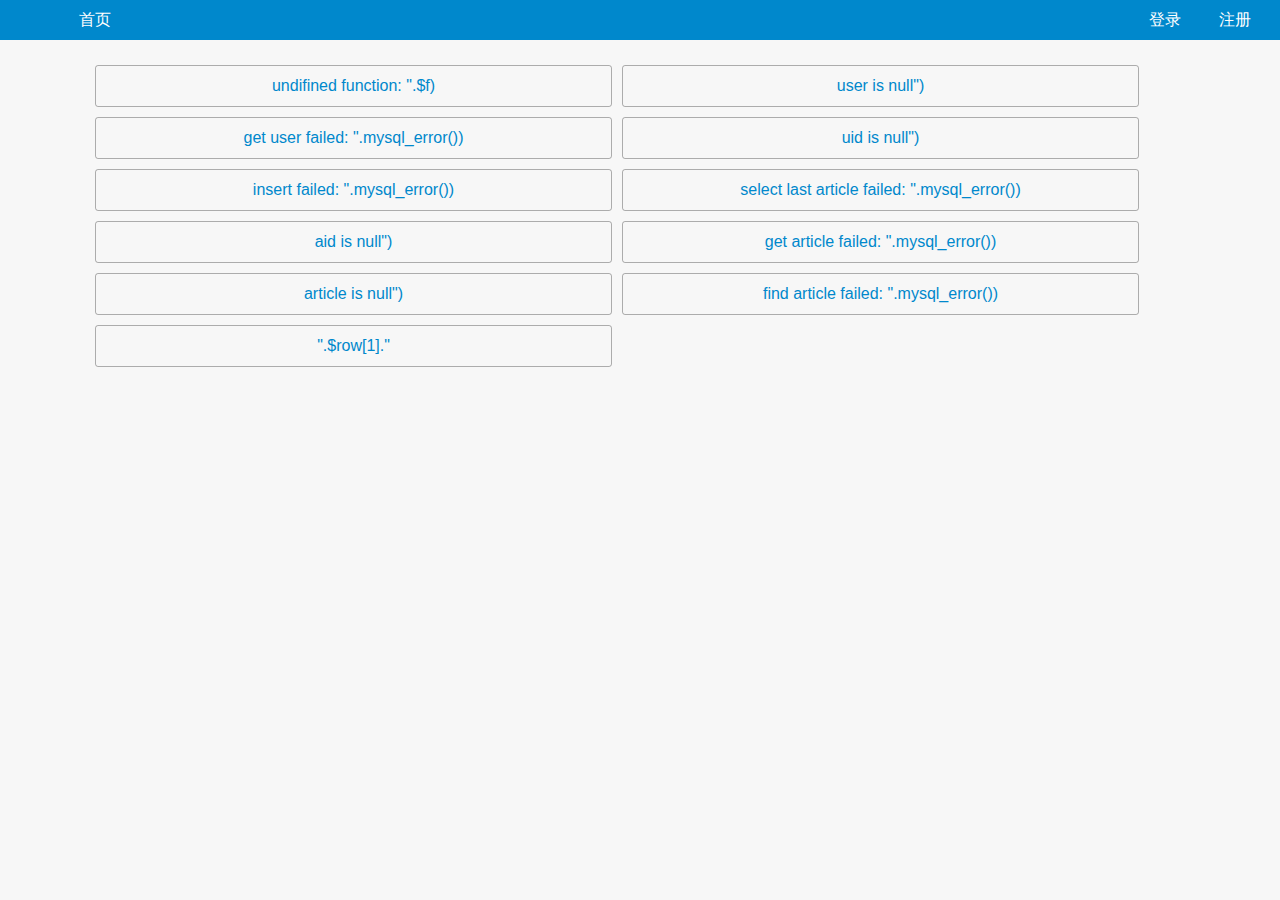
<file: index.html>
<!DOCTYPE html>
<html>
<head>
    <meta http-equiv="content-type" content="text/html;charset=utf-8"/>
    <title>首页</title>
    <link rel="stylesheet" type="text/css" href="/css/common.css"/>
    <link rel="stylesheet" type="text/css" href="/css/index.css"/>
    <script src="/js/jquery-1.11.3.min.js"></script>
    <script src="/js/jquery.cookie.js"></script>
    <script src="/js/common.js"></script>
    <script src="/js/index.js"></script>
</head>

<body>

<div class="dh">
    <ul class="uh">
        <li class="lh">
            <a class="ah" href="/">首页</a>
        </li>
    </ul>
    <ul class="uhr">
        <li class="lh" id="llog">
            <a class="ahr" href="/html/login.html">登录</a>
        </li>
        <li class="lh" id="lreg">
            <a class="ahr" href="/html/register.html">注册</a>
        </li>
        <li class="lh" id="luser">
            <a class="ahr" id="auser" href="javascript:;"></a>
        </li>
    </ul>

    <div class="d-user-panel">
        <ul class="u-user-panel">
            <li class="l-user-panel">
                <a class="a-user-panel" id="a-user-info" href="/html/userinfo.html">个人资料</a>
            </li>
            <li class="l-user-panel">
                <a class="a-user-panel" href="/html/edit.html">发布文章</a>
            </li>
            <li class="l-user-panel">
                <a class="a-user-panel" id="a-user-exit" href="javascript:;">退出</a>
            </li>
        </ul>
    </div>
</div>

<div class="dc">
    <div class="dsel-container" id="ds-container">
    </div>
</div>

<div class="df">
</div>

</body>
</html>
</file>
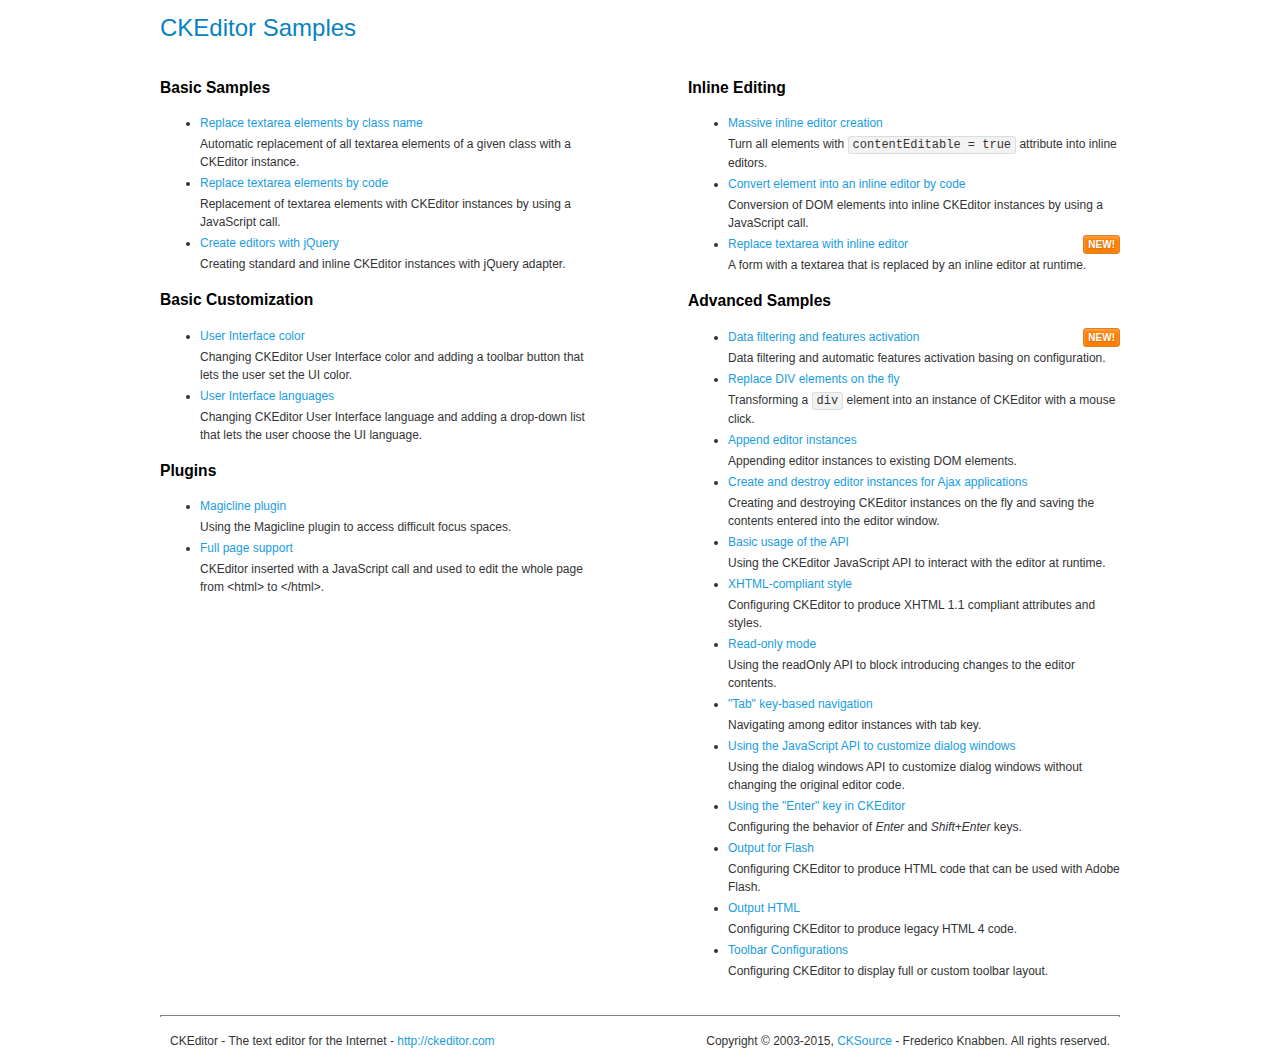
<file: ckeditor/samples/index.html>
<!DOCTYPE html>
<!--
Copyright (c) 2003-2015, CKSource - Frederico Knabben. All rights reserved.
For licensing, see LICENSE.md or http://ckeditor.com/license
-->
<html>
<head>
	<meta charset="utf-8">
	<title>CKEditor Samples</title>
	<link rel="stylesheet" href="sample.css">
</head>
<body>
	<h1 class="samples">
		CKEditor Samples
	</h1>
	<div class="twoColumns">
		<div class="twoColumnsLeft">
			<h2 class="samples">
				Basic Samples
			</h2>
			<dl class="samples">
				<dt><a class="samples" href="replacebyclass.html">Replace textarea elements by class name</a></dt>
				<dd>Automatic replacement of all textarea elements of a given class with a CKEditor instance.</dd>

				<dt><a class="samples" href="replacebycode.html">Replace textarea elements by code</a></dt>
				<dd>Replacement of textarea elements with CKEditor instances by using a JavaScript call.</dd>

				<dt><a class="samples" href="jquery.html">Create editors with jQuery</a></dt>
				<dd>Creating standard and inline CKEditor instances with jQuery adapter.</dd>
			</dl>

			<h2 class="samples">
				Basic Customization
			</h2>
			<dl class="samples">
				<dt><a class="samples" href="uicolor.html">User Interface color</a></dt>
				<dd>Changing CKEditor User Interface color and adding a toolbar button that lets the user set the UI color.</dd>

				<dt><a class="samples" href="uilanguages.html">User Interface languages</a></dt>
				<dd>Changing CKEditor User Interface language and adding a drop-down list that lets the user choose the UI language.</dd>
			</dl>


			<h2 class="samples">Plugins</h2>
<dl class="samples">
<dt><a class="samples" href="plugins/magicline/magicline.html">Magicline plugin</a></dt>
<dd>Using the Magicline plugin to access difficult focus spaces.</dd>

<dt><a class="samples" href="plugins/wysiwygarea/fullpage.html">Full page support</a></dt>
<dd>CKEditor inserted with a JavaScript call and used to edit the whole page from &lt;html&gt; to &lt;/html&gt;.</dd>
</dl>
		</div>
		<div class="twoColumnsRight">
			<h2 class="samples">
				Inline Editing
			</h2>
			<dl class="samples">
				<dt><a class="samples" href="inlineall.html">Massive inline editor creation</a></dt>
				<dd>Turn all elements with <code>contentEditable = true</code> attribute into inline editors.</dd>

				<dt><a class="samples" href="inlinebycode.html">Convert element into an inline editor by code</a></dt>
				<dd>Conversion of DOM elements into inline CKEditor instances by using a JavaScript call.</dd>

				<dt><a class="samples" href="inlinetextarea.html">Replace textarea with inline editor</a> <span class="new">New!</span></dt>
				<dd>A form with a textarea that is replaced by an inline editor at runtime.</dd>

				
			</dl>

			<h2 class="samples">
				Advanced Samples
			</h2>
			<dl class="samples">
				<dt><a class="samples" href="datafiltering.html">Data filtering and features activation</a> <span class="new">New!</span></dt>
				<dd>Data filtering and automatic features activation basing on configuration.</dd>

				<dt><a class="samples" href="divreplace.html">Replace DIV elements on the fly</a></dt>
				<dd>Transforming a <code>div</code> element into an instance of CKEditor with a mouse click.</dd>

				<dt><a class="samples" href="appendto.html">Append editor instances</a></dt>
				<dd>Appending editor instances to existing DOM elements.</dd>

				<dt><a class="samples" href="ajax.html">Create and destroy editor instances for Ajax applications</a></dt>
				<dd>Creating and destroying CKEditor instances on the fly and saving the contents entered into the editor window.</dd>

				<dt><a class="samples" href="api.html">Basic usage of the API</a></dt>
				<dd>Using the CKEditor JavaScript API to interact with the editor at runtime.</dd>

				<dt><a class="samples" href="xhtmlstyle.html">XHTML-compliant style</a></dt>
				<dd>Configuring CKEditor to produce XHTML 1.1 compliant attributes and styles.</dd>

				<dt><a class="samples" href="readonly.html">Read-only mode</a></dt>
				<dd>Using the readOnly API to block introducing changes to the editor contents.</dd>

				<dt><a class="samples" href="tabindex.html">"Tab" key-based navigation</a></dt>
				<dd>Navigating among editor instances with tab key.</dd>


				
<dt><a class="samples" href="plugins/dialog/dialog.html">Using the JavaScript API to customize dialog windows</a></dt>
<dd>Using the dialog windows API to customize dialog windows without changing the original editor code.</dd>

<dt><a class="samples" href="plugins/enterkey/enterkey.html">Using the &quot;Enter&quot; key in CKEditor</a></dt>
<dd>Configuring the behavior of <em>Enter</em> and <em>Shift+Enter</em> keys.</dd>

<dt><a class="samples" href="plugins/htmlwriter/outputforflash.html">Output for Flash</a></dt>
<dd>Configuring CKEditor to produce HTML code that can be used with Adobe Flash.</dd>

<dt><a class="samples" href="plugins/htmlwriter/outputhtml.html">Output HTML</a></dt>
<dd>Configuring CKEditor to produce legacy HTML 4 code.</dd>

<dt><a class="samples" href="plugins/toolbar/toolbar.html">Toolbar Configurations</a></dt>
<dd>Configuring CKEditor to display full or custom toolbar layout.</dd>

			</dl>
		</div>
	</div>
	<div id="footer">
		<hr>
		<p>
			CKEditor - The text editor for the Internet - <a class="samples" href="http://ckeditor.com/">http://ckeditor.com</a>
		</p>
		<p id="copy">
			Copyright &copy; 2003-2015, <a class="samples" href="http://cksource.com/">CKSource</a> - Frederico Knabben. All rights reserved.
		</p>
	</div>
</body>
</html>
</file>
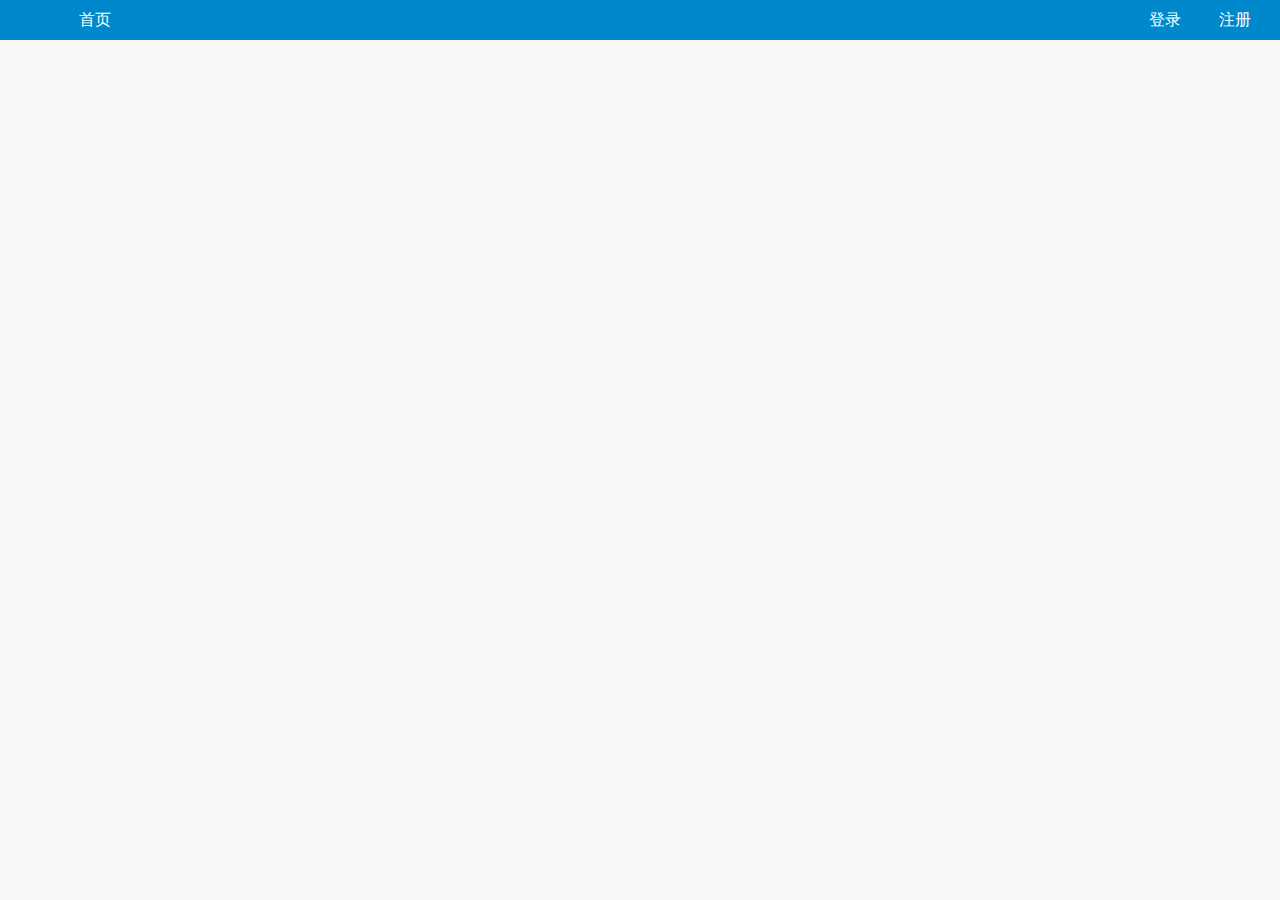
<file: html/article.html>
<!DOCTYPE html>
<html>
<head>
    <meta http-equiv="content-type" content="text/html;charset=utf-8"/>
    <title></title>
    <link rel="stylesheet" type="text/css" href="/css/common.css"/>
    <link rel="stylesheet" type="text/css" href="/css/article.css"/>
    <script src="/js/jquery-1.11.3.min.js"></script>
    <script src="/js/jquery.cookie.js"></script>
    <script src="/js/common.js"></script>
    <script src="/js/article.js"></script>
</head>

<body>

<div class="dh">
    <ul class="uh">
        <li class="lh">
            <a class="ah" href="/">首页</a>
        </li>
    </ul>
    <ul class="uhr">
        <li class="lh" id="llog">
            <a class="ahr" href="/html/login.html">登录</a>
        </li>
        <li class="lh" id="lreg">
            <a class="ahr" href="/html/register.html">注册</a>
        </li>
        <li class="lh" id="luser">
            <a class="ahr" id="auser" href="/html/edit.html"></a>
        </li>
    </ul>
</div>

<div class="dc">
    <div class="da" id="darticle">
    </div>
</div>

</body>
</html>
</file>
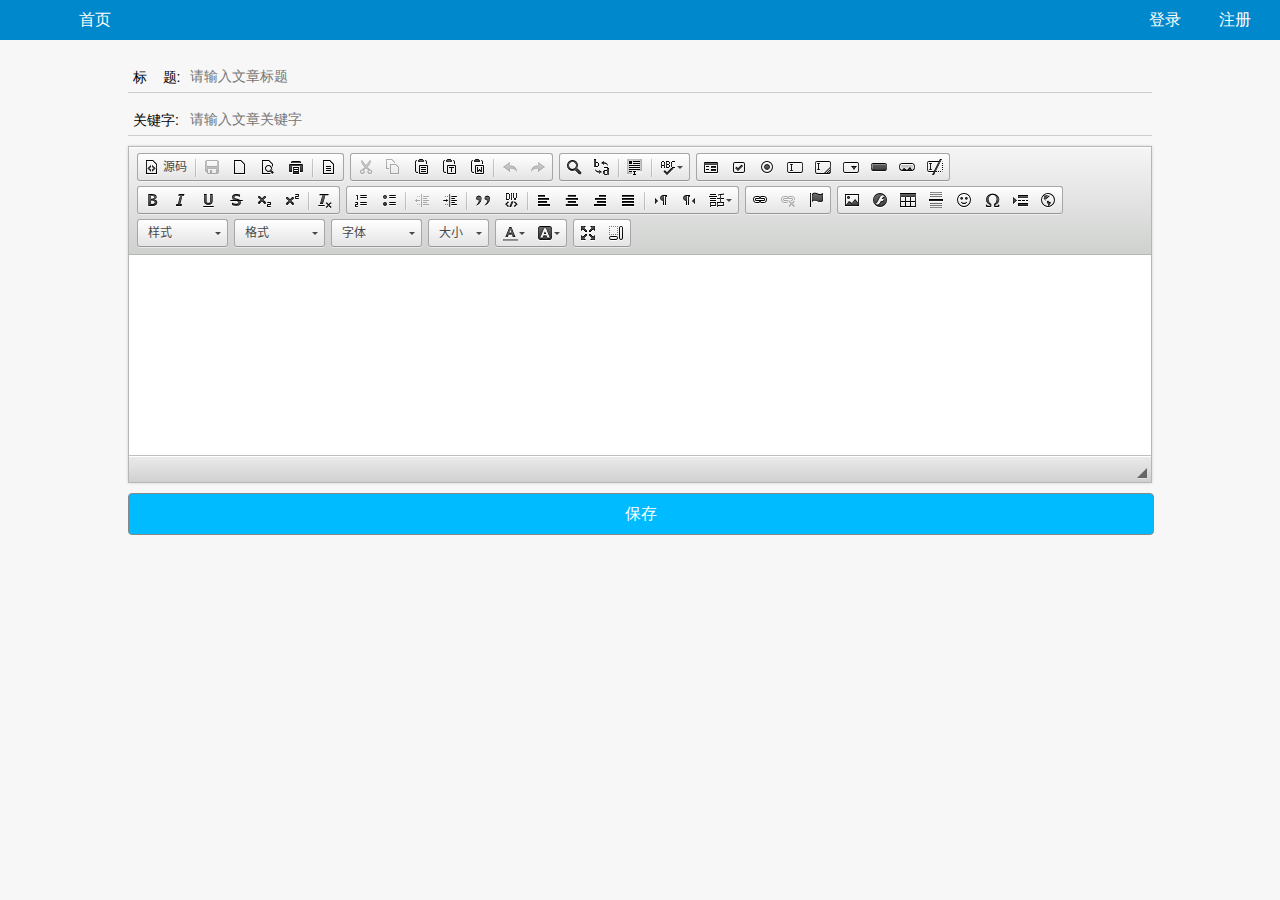
<file: html/edit.html>
<!DOCTYPE html>
<html>
<head>
    <meta http-equiv="content-type" content="text/html;charset=utf-8"/>
    <title>编辑</title>
    <link rel="stylesheet" type="text/css" href="/css/common.css"/>
    <link rel="stylesheet" type="text/css" href="/css/edit.css"/>
    <script src="/js/jquery-1.11.3.min.js"></script>
    <script src="/js/jquery.cookie.js"></script>
    <script src="/ckeditor/ckeditor.js"></script>
    <script src="/ckeditor/adapters/jquery.js"></script>
    <script src="/js/common.js"></script>
    <script src="/js/edit.js"></script>
</head>

<body>

<div class="dh">
    <!--<p>TODO: Header goes here</p>-->
    <ul class="uh">
        <li class="lh">
            <a class="ah" href="/">首页</a>
        </li>
    </ul>
    <ul class="uhr">
        <li class="lh" id="llog">
            <a class="ahr" href="/html/login.html">登录</a>
        </li>
        <li class="lh" id="lreg">
            <a class="ahr" href="/html/register.html">注册</a>
        </li>
        <li class="lh" id="luser">
            <a class="ahr" id="auser" href="javascript:;"></a>
        </li>
    </ul>

    <div class="d-user-panel">
        <ul class="u-user-panel">
            <li class="l-user-panel">
                <a class="a-user-panel" id="a-user-info" href="/html/userinfo.html">个人资料</a>
            </li>
            <li class="l-user-panel">
                <a class="a-user-panel" href="/html/edit.html">发布文章</a>
            </li>
            <li class="l-user-panel">
                <a class="a-user-panel" id="a-user-exit" href="javascript:;">退出</a>
            </li>
        </ul>
    </div>
</div>

<div class="de">
    <div class="editor-title">
        <label class="l-editor-title" for="ititle">标&nbsp;&nbsp;&nbsp;&nbsp;题:</label>
        <input class="i-editor-title" id="ititle" type="text" placeholder="请输入文章标题" name="123"></input>
    </div>

    <div class="editor-keyword">
        <label class="l-editor-keyword" for="ikeyword">关键字:</label>
        <input class="i-editor-keyword" id="ikeyword" type="text" placeholder="请输入文章关键字"></input>
    </div>

    <textarea class="ckeditor" id="tcontent"></textarea>

    <div class="editor-submit">
        <a class="a-editor-submit" id="asubmit" href="javascript:;">保存</a>
    </div>
</div>

<div class="df">
</div>

</body>
</html>
</file>
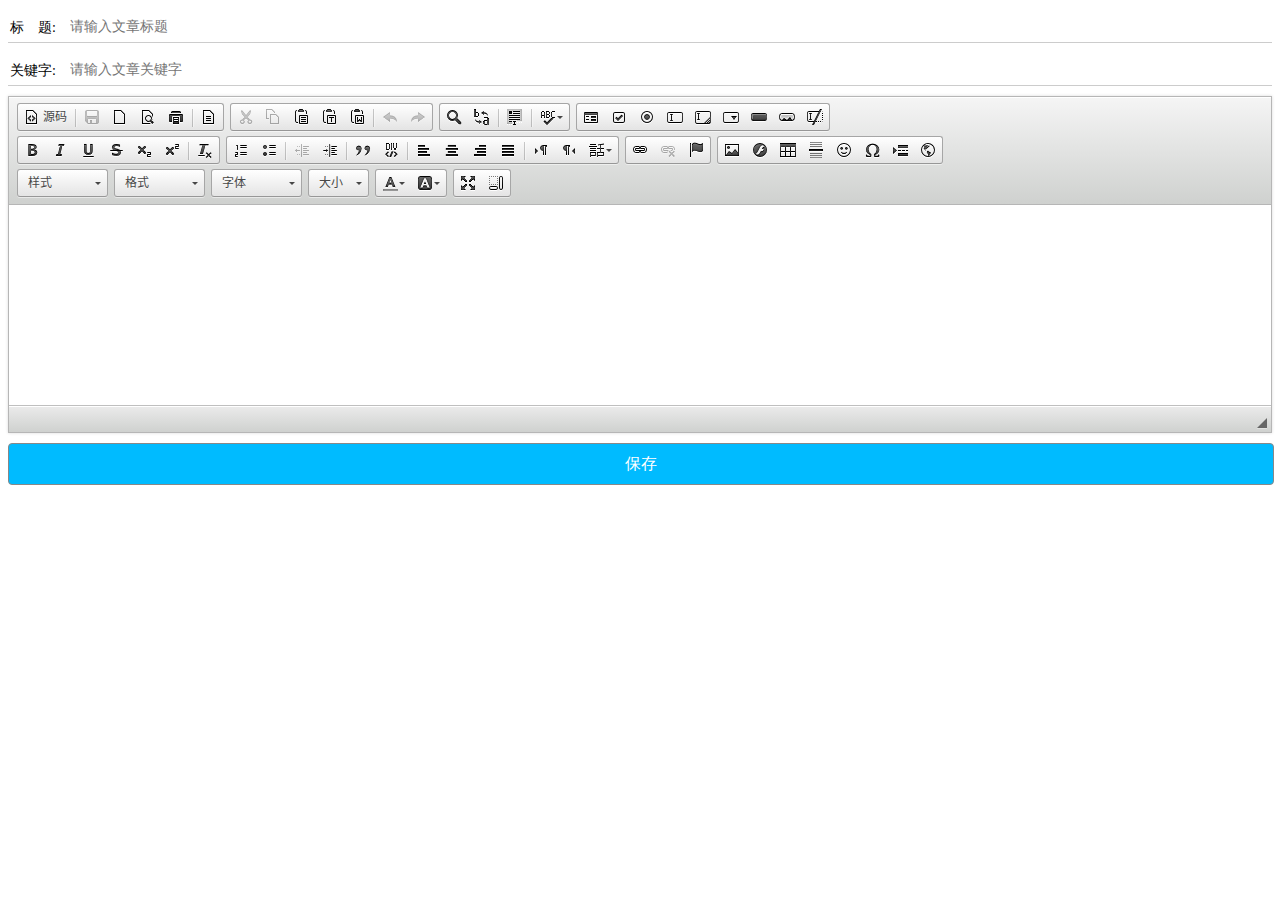
<file: html/editor.html>
<!DOCTYPE html>
<html>
<head>
    <meta http-equiv="content-type" content="text/html;charset=utf-8"/>
    <link rel="stylesheet" type="text/css" href="/css/editor.css"/>
    <script src="/js/jquery-1.11.3.min.js"></script>
    <script src="/js/jquery.cookie.js"></script>
    <script src="/ckeditor/ckeditor.js"></script>
    <script src="/ckeditor/adapters/jquery.js"></script>
    <script src="/js/common.js"></script>
    <script src="/js/editor.js"></script>
</head>

<body contenteditable="false">

<div class="editor-title">
    <label class="l-editor-title" for="ititle">标&nbsp;&nbsp;&nbsp;&nbsp;题:</label>
    <input class="i-editor-title" id="ititle" type="text" placeholder="请输入文章标题" name="123"></input>
</div>

<div class="editor-keyword">
    <label class="l-editor-keyword" for="ikeyword">关键字:</label>
    <input class="i-editor-keyword" id="ikeyword" type="text" placeholder="请输入文章关键字"></input>
</div>

<!--
<div class="editor-bar">
    <a class="a-editor-btn bold" id="abold" title="加粗" href="javascript:;"><b>B</b></a>
    <a class="a-editor-btn italic" id="aitalic" title="斜体" href="javascript:;"><i>I</i></a>
    <a class="a-editor-btn underline" id="aunderline" title="下划线" href="javascript:;"><u>U</u></a>
    <a class="a-editor-btn color" id="acolor" title="字体颜色" href="javascript:;">&nbsp;</a>
    <div class="d-editor-btn colorpanel" id="dcolorpanel">
        <a class="a-editor-btn colorpanel red" id="acp-red" title="红色" href="javascript:;" style="background-color: red">&nbsp;</a>
        <span>红色</span>
        <a class="a-editor-btn colorpanel green" id="acp-green" title="绿色" href="javascript:;" style="background-color: green">&nbsp;</a>
        <a class="a-editor-btn colorpanel blue" id="acp-blue" title="蓝色" href="javascript:;" style="background-color: blue">&nbsp;</a>
    </div>
    <a class="a-editor-btn size" id="asize" title="字体大小" href="javascript:;">S</a>
    <a class="a-editor-btn bg" id="abg" title="背景颜色" href="javascript:;">C</a>
</div>
-->

<textarea class="ckeditor editor-content" id="dcontent">
</textarea>

<div class="editor-submit">
    <a class="a-editor-submit" id="asubmit" href="javascript:;">保存</a>
</div>

</body>
</html>
</file>
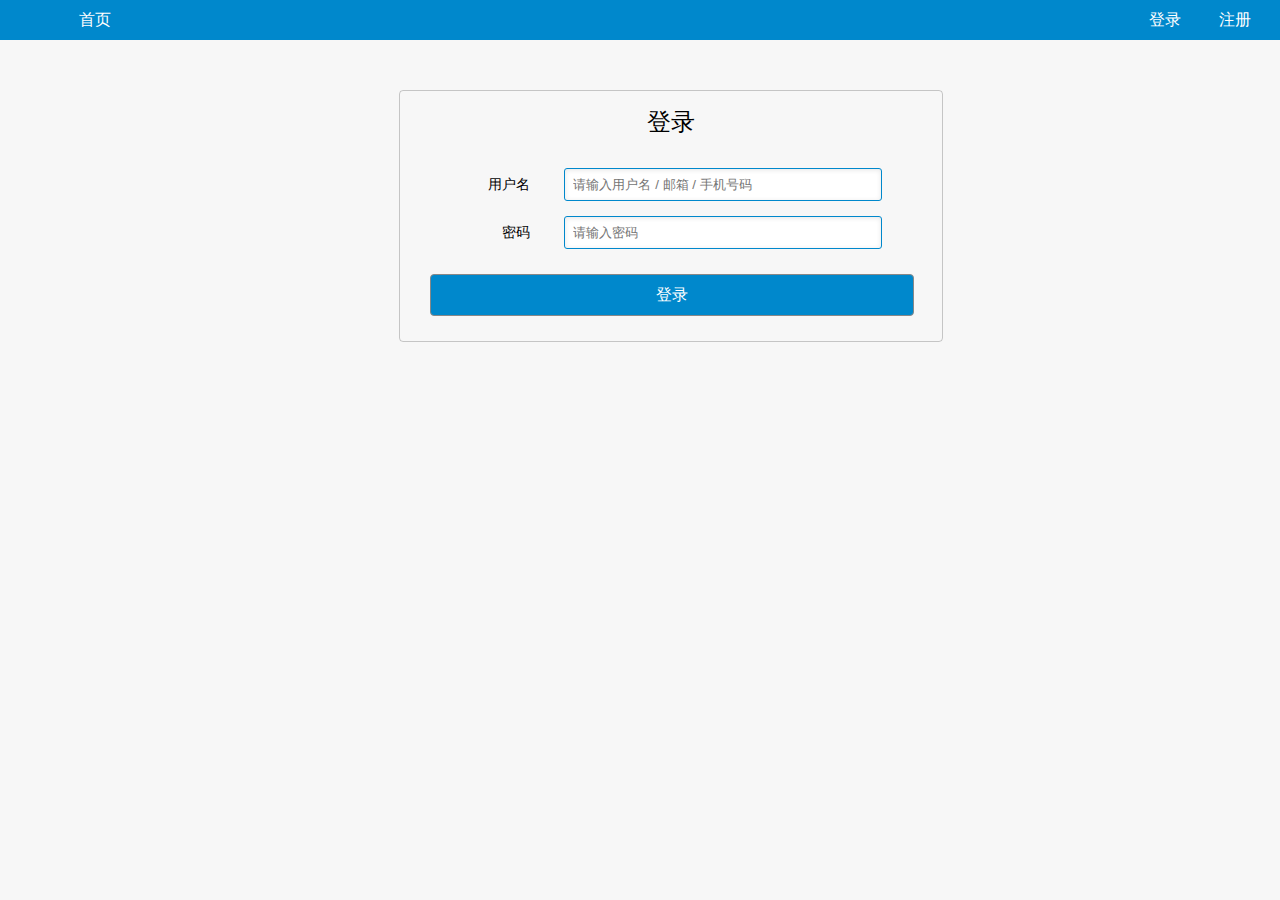
<file: html/login.html>
<!DOCTYPE html>
<html>
<head>
    <meta http-equiv="content-type" content="text/html;charset=utf-8"/>
    <title>登录</title>
    <link rel="stylesheet" type="text/css" href="/css/common.css"/>
    <link rel="stylesheet" type="text/css" href="/css/rl.css"/>
    <script src="/js/jquery-1.11.3.min.js"></script>
    <script src="/js/jquery.cookie.js"></script>
    <script src="/js/common.js"></script>
    <script src="/js/login.js"></script>
</head>

<body>

<div class="dh">
    <ul class="uh">
        <li class="lh">
            <a class="ah" href="/">首页</a>
        </li>
    </ul>

    <ul class="uhr">
        <li class="lh" id="llog">
            <a class="ahr" href="/html/login.html">登录</a>
        </li>
        <li class="lh" id="lreg">
            <a class="ahr" href="/html/register.html">注册</a>
        </li>
        <li class="lh" id="luser">
            <a class="ahr" id="auser" href="javascript:;"></a>
        </li>
    </ul>

    <div class="d-user-panel">
        <ul class="u-user-panel">
            <li class="l-user-panel">
                <a class="a-user-panel" id="a-user-info" href="/html/userinfo.html">个人资料</a>
            </li>
            <li class="l-user-panel">
                <a class="a-user-panel" href="/html/edit.html">发布文章</a>
            </li>
            <li class="l-user-panel">
                <a class="a-user-panel" id="a-user-exit" href="javascript:;">退出</a>
            </li>
        </ul>
    </div>
</div>

<div class="dc">
    <div class="dlog">
        <h2 class="hlog">登录</h2>
        <div id="dlog-msg"></div>
        <form class="flog">
            <ul class="ulog">
                <li class="llog">
                    <label class="llog" for="iusername">用户名</label>
                    <input class="ilog" type="text" id="iusername" placeholder="请输入用户名 / 邮箱 / 手机号码"></input>
                </li>
                <li class="llog">
                    <label class="llog" for="ipassword">密码</label>
                    <input class="ilog" type="password" id="ipassword" placeholder="请输入密码"></input>
                </li>
                <li class="llog"><a class="alog" href="javascript:;">登录</a></li>
            </ul>
        </form>
    </div>
</div>

</body>
</html>
</file>
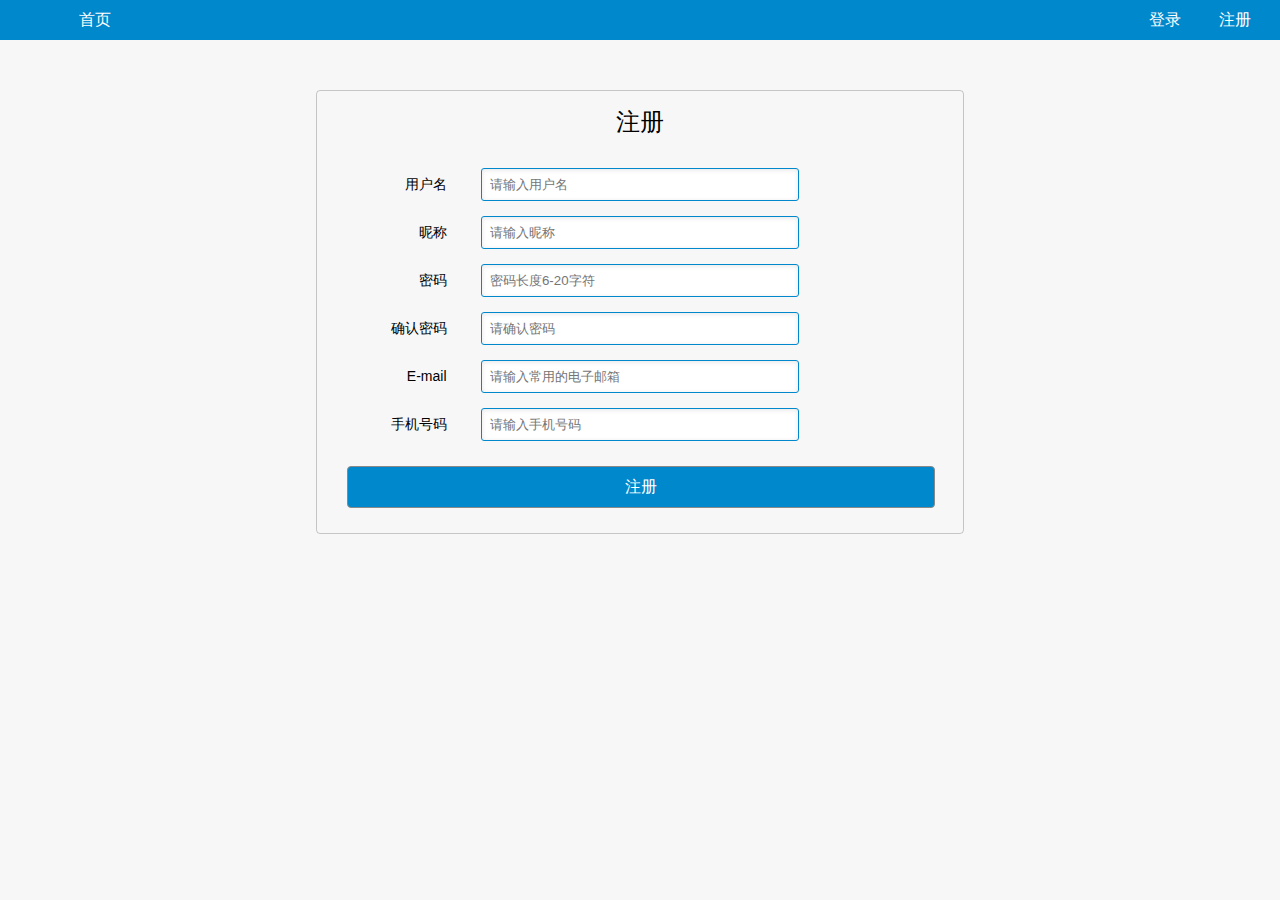
<file: html/register.html>
<!DOCTYPE html>
<html>
<head>
    <meta charset="utf-8"/>
    <title>注册</title>
    <link rel="stylesheet" type="text/css" href="/css/common.css"/>
    <link rel="stylesheet" type="text/css" href="/css/rl.css"/>
    <script src="/js/jquery-1.11.3.min.js"></script>
    <script src="/js/jquery.cookie.js"></script>
    <script src="/js/common.js"></script>
    <script src="/js/register.js"></script>
</head>

<body>

<div class="dh">
    <ul class="uh">
        <li class="lh">
            <a class="ah" href="/">首页</a>
        </li>
    </ul>

    <ul class="uhr">
        <li class="lh" id="llog">
            <a class="ahr" href="/html/login.html">登录</a>
        </li>
        <li class="lh" id="lreg">
            <a class="ahr" href="/html/register.html">注册</a>
        </li>
        <li class="lh" id="luser">
            <a class="ahr" id="auser" href="javascript:;"></a>
        </li>
    </ul>

    <div class="d-user-panel">
        <ul class="u-user-panel">
            <li class="l-user-panel">
                <a class="a-user-panel" id="a-user-info" href="/html/userinfo.html">个人资料</a>
            </li>
            <li class="l-user-panel">
                <a class="a-user-panel" href="/html/edit.html">发布文章</a>
            </li>
            <li class="l-user-panel">
                <a class="a-user-panel" id="a-user-exit" href="javascript:;">退出</a>
            </li>
        </ul>
    </div>
</div>

<div class="dc">
    <div class="dreg">
        <h2 class="hreg">注册</h2>
        <form class="freg" id="freg" method="post">
            <ul class="ureg">
                <li class="lreg">
                    <label class="lreg" for="iusername">用户名</label>
                    <input class="ireg" type="text" id="iusername" placeholder="请输入用户名"/>
                    <span class="sreg-tip" id="stip-username"></span>
                </li>
                <li class="lreg">
                    <label class="lreg" for="inickname">昵称</label>
                    <input class="ireg" type="text" id="inickname" placeholder="请输入昵称"/>
                    <span class="sreg-tip" id="stip-nickname"></span>
                </li>
                <li class="lreg">
                    <label class="lreg" for="ipassword">密码</label>
                    <input class="ireg" type="password" id="ipassword" placeholder="密码长度6-20字符"/>
                    <span class="sreg-tip" id="stip-password"></span>
                </li>
                <li class="lreg">
                    <label class="lreg" for="irpassword">确认密码</label>
                    <input class="ireg" type="password" id="irpassword" placeholder="请确认密码"/>
                    <span class="sreg-tip" id="stip-rpassword"></span>
                </li>
                <li class="lreg">
                    <label class="lreg" for="iemail">E-mail</label>
                    <input class="ireg" type="email" id="iemail" placeholder="请输入常用的电子邮箱"/>
                    <span class="sreg-tip" id="stip-email"></span>
                </li>
                <li class="lreg">
                    <label class="lreg" for="itel">手机号码</label>
                    <input class="ireg" type="tel" id="itel" placeholder="请输入手机号码"/>
                    <span class="sreg-tip" id="stip-tel"></span>
                </li>
                <li class="lreg"><a class="areg" href="javascript:;">注册</a></li>
                <!--<li class="lr"><button type="reset">重置</button></li>-->
            </ul>
        </form>
    </div>
</div>

</body>
</html>
</file>
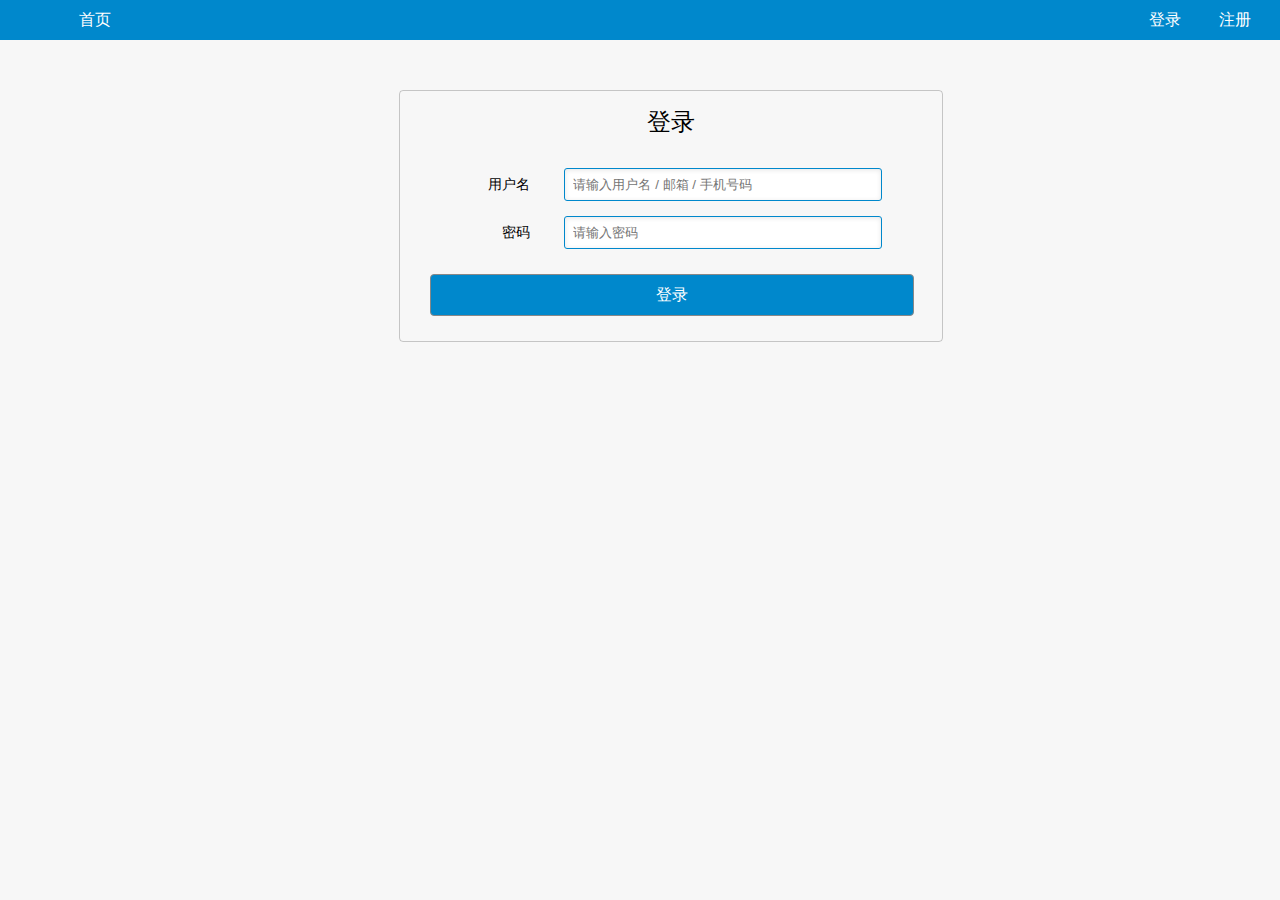
<file: html/userinfo.html>
<!DOCTYPE html>
<html>
<head>
    <meta http-equiv="content-type" content="text/html;charset=utf-8"/>
    <title>首页</title>
    <link rel="stylesheet" type="text/css" href="/css/common.css"/>
    <link rel="stylesheet" type="text/css" href="/css/userinfo.css"/>
    <script src="/js/jquery-1.11.3.min.js"></script>
    <script src="/js/jquery.cookie.js"></script>
    <script src="/js/common.js"></script>
    <script src="/js/userinfo.js"></script>
</head>

<body>

<div class="dh">
    <ul class="uh">
        <li class="lh">
            <a class="ah" href="/">首页</a>
        </li>
    </ul>
    <ul class="uhr">
        <li class="lh" id="llog">
            <a class="ahr" href="/html/login.html">登录</a>
        </li>
        <li class="lh" id="lreg">
            <a class="ahr" href="/html/register.html">注册</a>
        </li>
        <li class="lh" id="luser">
            <a class="ahr" id="auser" href="javascript:;"></a>
        </li>
    </ul>

    <div class="d-user-panel">
        <ul class="u-user-panel">
            <li class="l-user-panel">
                <a class="a-user-panel" id="a-user-info" href="/html/userinfo.html">个人资料</a>
            </li>
            <li class="l-user-panel">
                <a class="a-user-panel" href="/html/edit.html">发布文章</a>
            </li>
            <li class="l-user-panel">
                <a class="a-user-panel" id="a-user-exit" href="javascript:;">退出</a>
            </li>
        </ul>
    </div>
</div>

<div class="dc">
    <div class="d-user-container">
        <div class="d-user-avatar">
            <a class="a-user-avatar" href="javascript:;">
                <img id="i-info-avatar" src="/res/noface.gif" alt="avatar" width="150px" height="150px"/>
                <p class="s-change-avatar">更换头像</p>
            </a>
        </div>
        <div class="d-user-info">
            <ul class="u-user-info">
                <li class="l-user-info">
                    <span id="s-info-username"></span>
                </li>
                <li class="l-user-info">
                    <span id="s-info-nickname"></span>
                </li>
                <li class="l-user-info">
                    <span id="s-info-email"></span>
                </li>
                <li class="l-user-info">
                    <span id="s-info-tel"></span>
                </li>
            </ul>
        </div>
        <div class="d-user-article">
            <h3>发布的文章</h3>
            <div class="d-user-article-list">
            </div>
        </div>
    </div>

    <div class="d-change-avatar-container">
        <div class="d-ca-title">修改头像
            <a class="a-ca-close" href="javascript:;">X</a>
        </div>
        <div class="d-ca-row">
            <a class="a-ca-upload" href="javascript:;">上传</a>
            <form action="/php/userinfo.php?f=ca" method="POST" id="f-upload" name="f-upload" enctype="multipart/form-data" target="if-upload">
                <input type="text" id="i-ca-uid" name="i-ca-uid" style="display:none"/>
                <input type="file" name="i-ca-file" class="i-ca-file" style="display:none"/>
            </form>
        </div>
        <div class="d-ca-row d-clear-after">
            <div class="d-ca-editor">
                <div class="d-ca-frame">
                    <div class="d-ca-mag"></div>
                </div>
                <img class="i-ca" id="i-ca-editor" src="/res/noface.gif" alt="avatar" width="250px" height="250px"/>
                <img class="i-ca" id="i-ca-editor-f" src="/res/noface.gif" alt="avatar" width="250px" height="250px"/>
            </div>
            <div class="d-ca-vdiv"></div>
            <div class="d-ca-large">
                <img class="i-ca" id="i-ca-large" src="/res/noface.gif" alt="avatar" width="250px" height="250px"/>
            </div>
            <div class="d-ca-medium">
                <img class="i-ca" id="i-ca-medium" src="/res/noface.gif" alt="avatar" width="250px" height="250px"/>
            </div>
            <div class="d-ca-small">
                <img class="i-ca" id="i-ca-small" src="/res/noface.gif" alt="avatar" width="250px" height="250px"/>
            </div>
        </div>
        <div class="d-ca-row">
            <a class="a-ca-cancel" href="javascript:;">取消</a>
            <a class="a-ca-submit" href="javascript:;">保存</a>
        </div>
        <iframe id="if-upload" name="if-upload" src="javascript:false" style="display:none"/>
    </div>
</div>

<div class="df">
</div>

</body>
</html>
</file>
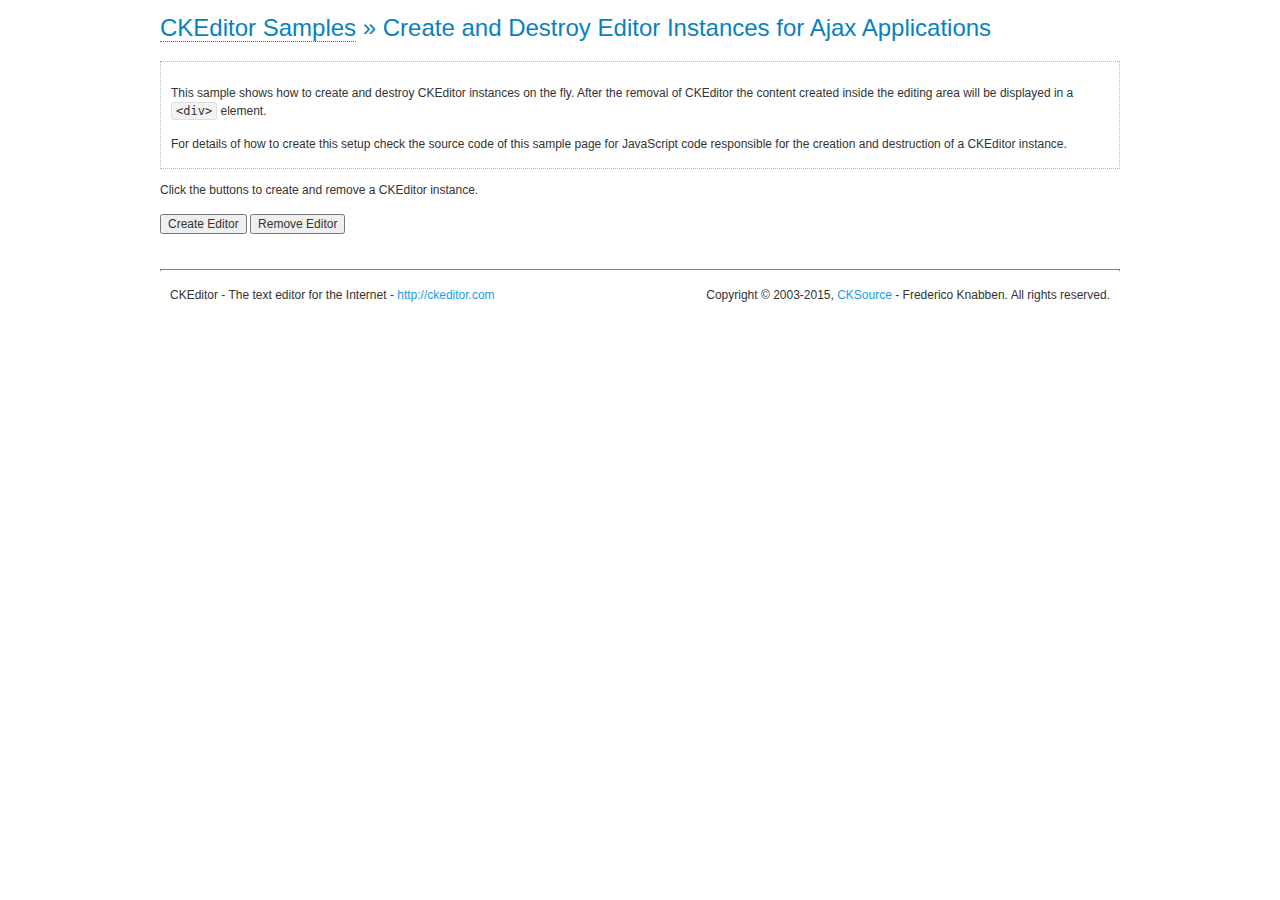
<file: ckeditor/samples/ajax.html>
<!DOCTYPE html>
<!--
Copyright (c) 2003-2015, CKSource - Frederico Knabben. All rights reserved.
For licensing, see LICENSE.md or http://ckeditor.com/license
-->
<html>
<head>
	<meta charset="utf-8">
	<title>Ajax &mdash; CKEditor Sample</title>
	<script src="../ckeditor.js"></script>
	<link rel="stylesheet" href="sample.css">
	<script>

		var editor, html = '';

		function createEditor() {
			if ( editor )
				return;

			// Create a new editor inside the <div id="editor">, setting its value to html
			var config = {};
			editor = CKEDITOR.appendTo( 'editor', config, html );
		}

		function removeEditor() {
			if ( !editor )
				return;

			// Retrieve the editor contents. In an Ajax application, this data would be
			// sent to the server or used in any other way.
			document.getElementById( 'editorcontents' ).innerHTML = html = editor.getData();
			document.getElementById( 'contents' ).style.display = '';

			// Destroy the editor.
			editor.destroy();
			editor = null;
		}

	</script>
</head>
<body>
	<h1 class="samples">
		<a href="index.html">CKEditor Samples</a> &raquo; Create and Destroy Editor Instances for Ajax Applications
	</h1>
	<div class="description">
		<p>
			This sample shows how to create and destroy CKEditor instances on the fly. After the removal of CKEditor the content created inside the editing
			area will be displayed in a <code>&lt;div&gt;</code> element.
		</p>
		<p>
			For details of how to create this setup check the source code of this sample page
			for JavaScript code responsible for the creation and destruction of a CKEditor instance.
		</p>
	</div>
	<p>Click the buttons to create and remove a CKEditor instance.</p>
	<p>
		<input onclick="createEditor();" type="button" value="Create Editor">
		<input onclick="removeEditor();" type="button" value="Remove Editor">
	</p>
	<!-- This div will hold the editor. -->
	<div id="editor">
	</div>
	<div id="contents" style="display: none">
		<p>
			Edited Contents:
		</p>
		<!-- This div will be used to display the editor contents. -->
		<div id="editorcontents">
		</div>
	</div>
	<div id="footer">
		<hr>
		<p>
			CKEditor - The text editor for the Internet - <a class="samples" href="http://ckeditor.com/">http://ckeditor.com</a>
		</p>
		<p id="copy">
			Copyright &copy; 2003-2015, <a class="samples" href="http://cksource.com/">CKSource</a> - Frederico
			Knabben. All rights reserved.
		</p>
	</div>
</body>
</html>
</file>
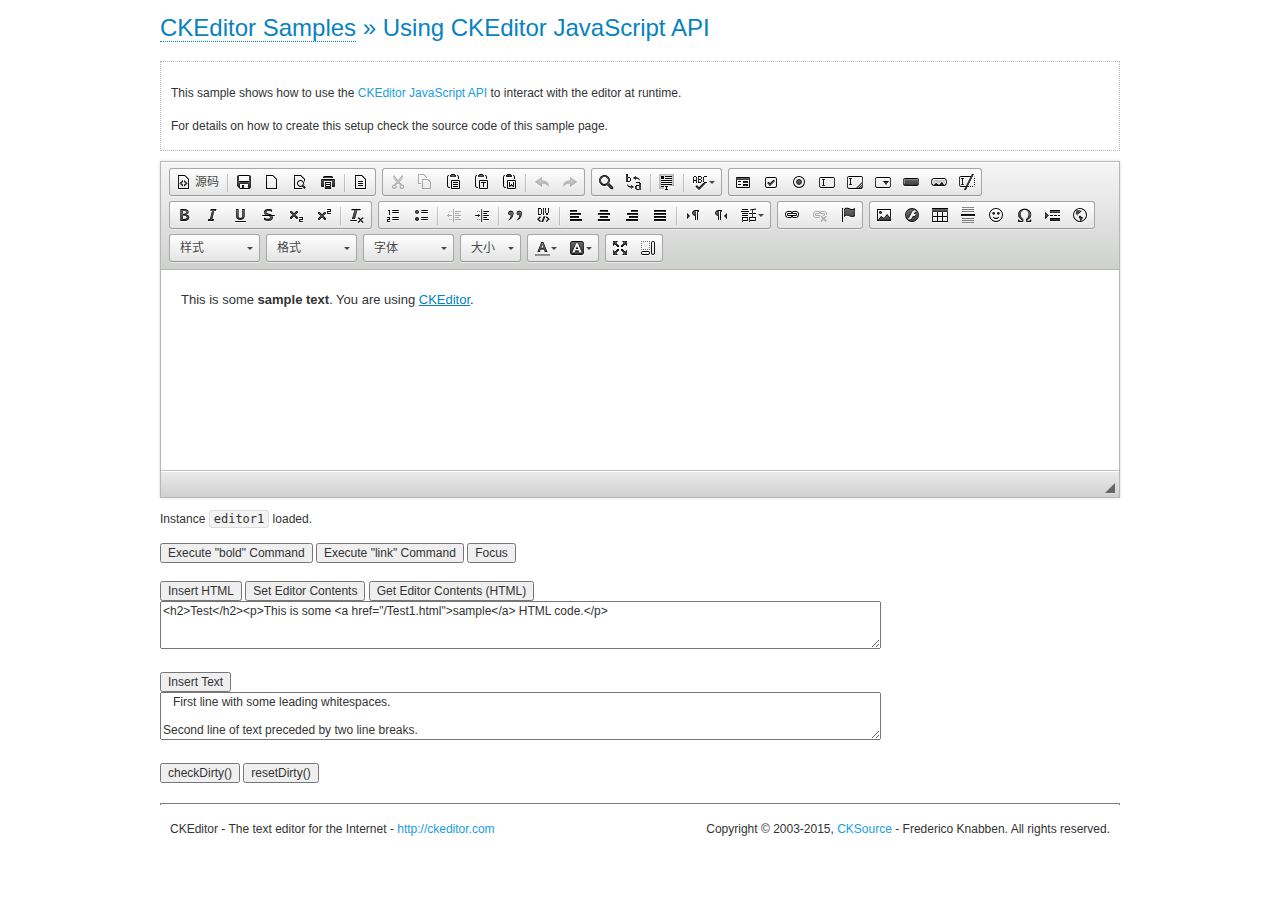
<file: ckeditor/samples/api.html>
<!DOCTYPE html>
<!--
Copyright (c) 2003-2015, CKSource - Frederico Knabben. All rights reserved.
For licensing, see LICENSE.md or http://ckeditor.com/license
-->
<html>
<head>
	<meta charset="utf-8">
	<title>API Usage &mdash; CKEditor Sample</title>
	<script src="../ckeditor.js"></script>
	<link href="sample.css" rel="stylesheet">
	<script>

// The instanceReady event is fired, when an instance of CKEditor has finished
// its initialization.
CKEDITOR.on( 'instanceReady', function( ev ) {
	// Show the editor name and description in the browser status bar.
	document.getElementById( 'eMessage' ).innerHTML = 'Instance <code>' + ev.editor.name + '<\/code> loaded.';

	// Show this sample buttons.
	document.getElementById( 'eButtons' ).style.display = 'block';
});

function InsertHTML() {
	// Get the editor instance that we want to interact with.
	var editor = CKEDITOR.instances.editor1;
	var value = document.getElementById( 'htmlArea' ).value;

	// Check the active editing mode.
	if ( editor.mode == 'wysiwyg' )
	{
		// Insert HTML code.
		// http://docs.ckeditor.com/#!/api/CKEDITOR.editor-method-insertHtml
		editor.insertHtml( value );
	}
	else
		alert( 'You must be in WYSIWYG mode!' );
}

function InsertText() {
	// Get the editor instance that we want to interact with.
	var editor = CKEDITOR.instances.editor1;
	var value = document.getElementById( 'txtArea' ).value;

	// Check the active editing mode.
	if ( editor.mode == 'wysiwyg' )
	{
		// Insert as plain text.
		// http://docs.ckeditor.com/#!/api/CKEDITOR.editor-method-insertText
		editor.insertText( value );
	}
	else
		alert( 'You must be in WYSIWYG mode!' );
}

function SetContents() {
	// Get the editor instance that we want to interact with.
	var editor = CKEDITOR.instances.editor1;
	var value = document.getElementById( 'htmlArea' ).value;

	// Set editor contents (replace current contents).
	// http://docs.ckeditor.com/#!/api/CKEDITOR.editor-method-setData
	editor.setData( value );
}

function GetContents() {
	// Get the editor instance that you want to interact with.
	var editor = CKEDITOR.instances.editor1;

	// Get editor contents
	// http://docs.ckeditor.com/#!/api/CKEDITOR.editor-method-getData
	alert( editor.getData() );
}

function ExecuteCommand( commandName ) {
	// Get the editor instance that we want to interact with.
	var editor = CKEDITOR.instances.editor1;

	// Check the active editing mode.
	if ( editor.mode == 'wysiwyg' )
	{
		// Execute the command.
		// http://docs.ckeditor.com/#!/api/CKEDITOR.editor-method-execCommand
		editor.execCommand( commandName );
	}
	else
		alert( 'You must be in WYSIWYG mode!' );
}

function CheckDirty() {
	// Get the editor instance that we want to interact with.
	var editor = CKEDITOR.instances.editor1;
	// Checks whether the current editor contents present changes when compared
	// to the contents loaded into the editor at startup
	// http://docs.ckeditor.com/#!/api/CKEDITOR.editor-method-checkDirty
	alert( editor.checkDirty() );
}

function ResetDirty() {
	// Get the editor instance that we want to interact with.
	var editor = CKEDITOR.instances.editor1;
	// Resets the "dirty state" of the editor (see CheckDirty())
	// http://docs.ckeditor.com/#!/api/CKEDITOR.editor-method-resetDirty
	editor.resetDirty();
	alert( 'The "IsDirty" status has been reset' );
}

function Focus() {
	CKEDITOR.instances.editor1.focus();
}

function onFocus() {
	document.getElementById( 'eMessage' ).innerHTML = '<b>' + this.name + ' is focused </b>';
}

function onBlur() {
	document.getElementById( 'eMessage' ).innerHTML = this.name + ' lost focus';
}

	</script>

</head>
<body>
	<h1 class="samples">
		<a href="index.html">CKEditor Samples</a> &raquo; Using CKEditor JavaScript API
	</h1>
	<div class="description">
	<p>
		This sample shows how to use the
		<a class="samples" href="http://docs.ckeditor.com/#!/api/CKEDITOR.editor">CKEditor JavaScript API</a>
		to interact with the editor at runtime.
	</p>
	<p>
		For details on how to create this setup check the source code of this sample page.
	</p>
	</div>

	<!-- This <div> holds alert messages to be display in the sample page. -->
	<div id="alerts">
		<noscript>
			<p>
				<strong>CKEditor requires JavaScript to run</strong>. In a browser with no JavaScript
				support, like yours, you should still see the contents (HTML data) and you should
				be able to edit it normally, without a rich editor interface.
			</p>
		</noscript>
	</div>
	<form action="../../../samples/sample_posteddata.php" method="post">
		<textarea cols="100" id="editor1" name="editor1" rows="10">&lt;p&gt;This is some &lt;strong&gt;sample text&lt;/strong&gt;. You are using &lt;a href="http://ckeditor.com/"&gt;CKEditor&lt;/a&gt;.&lt;/p&gt;</textarea>

		<script>
			// Replace the <textarea id="editor1"> with an CKEditor instance.
			CKEDITOR.replace( 'editor1', {
				on: {
					focus: onFocus,
					blur: onBlur,

					// Check for availability of corresponding plugins.
					pluginsLoaded: function( evt ) {
						var doc = CKEDITOR.document, ed = evt.editor;
						if ( !ed.getCommand( 'bold' ) )
							doc.getById( 'exec-bold' ).hide();
						if ( !ed.getCommand( 'link' ) )
							doc.getById( 'exec-link' ).hide();
					}
				}
			});
		</script>

		<p id="eMessage">
		</p>

		<div id="eButtons" style="display: none">
			<input id="exec-bold" onclick="ExecuteCommand('bold');" type="button" value="Execute &quot;bold&quot; Command">
			<input id="exec-link" onclick="ExecuteCommand('link');" type="button" value="Execute &quot;link&quot; Command">
			<input onclick="Focus();" type="button" value="Focus">
			<br><br>
			<input onclick="InsertHTML();" type="button" value="Insert HTML">
			<input onclick="SetContents();" type="button" value="Set Editor Contents">
			<input onclick="GetContents();" type="button" value="Get Editor Contents (HTML)">
			<br>
			<textarea cols="100" id="htmlArea" rows="3">&lt;h2&gt;Test&lt;/h2&gt;&lt;p&gt;This is some &lt;a href="/Test1.html"&gt;sample&lt;/a&gt; HTML code.&lt;/p&gt;</textarea>
			<br>
			<br>
			<input onclick="InsertText();" type="button" value="Insert Text">
			<br>
			<textarea cols="100" id="txtArea" rows="3">   First line with some leading whitespaces.

Second line of text preceded by two line breaks.</textarea>
			<br>
			<br>
			<input onclick="CheckDirty();" type="button" value="checkDirty()">
			<input onclick="ResetDirty();" type="button" value="resetDirty()">
		</div>
	</form>
	<div id="footer">
		<hr>
		<p>
			CKEditor - The text editor for the Internet - <a class="samples" href="http://ckeditor.com/">http://ckeditor.com</a>
		</p>
		<p id="copy">
			Copyright &copy; 2003-2015, <a class="samples" href="http://cksource.com/">CKSource</a> - Frederico
			Knabben. All rights reserved.
		</p>
	</div>
</body>
</html>
</file>
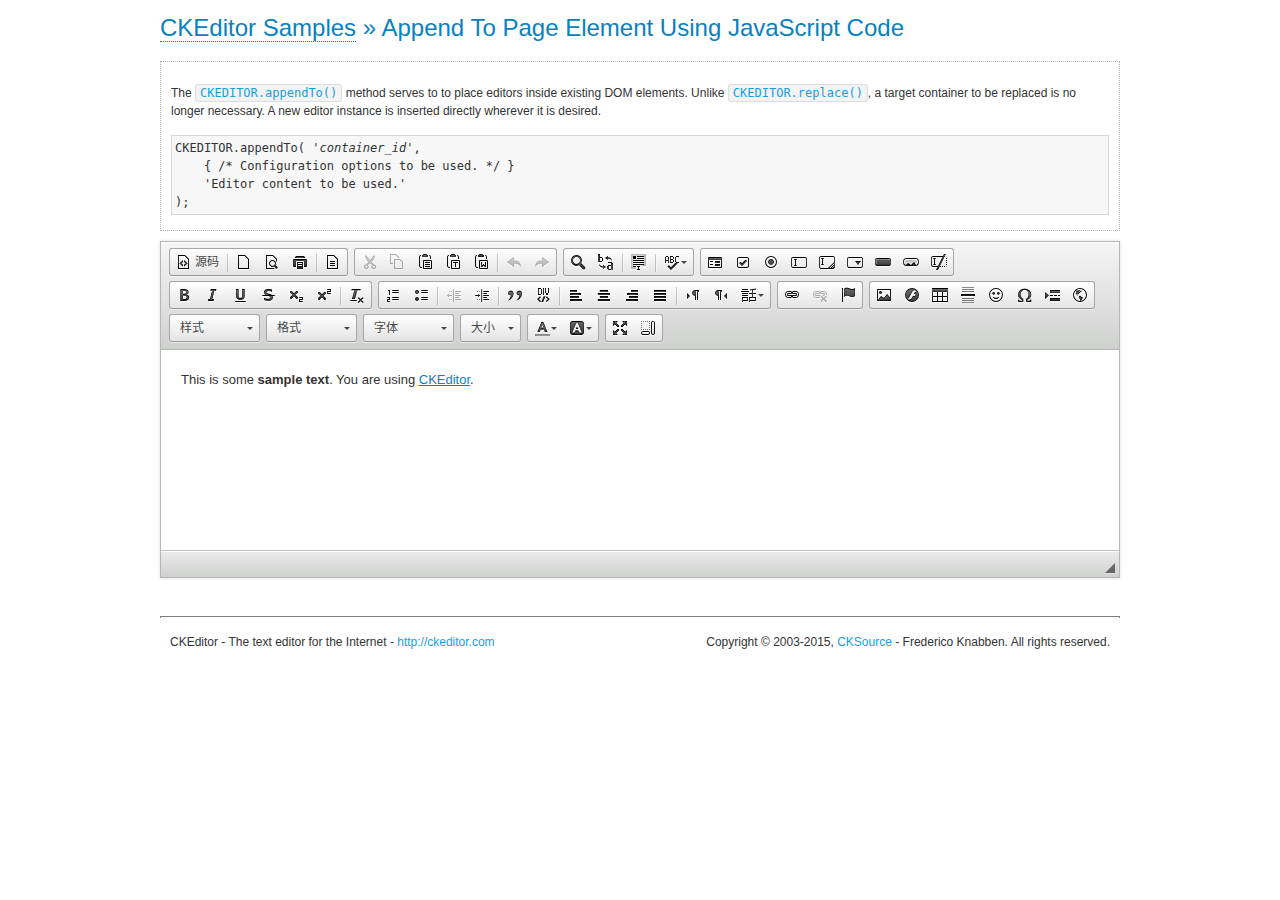
<file: ckeditor/samples/appendto.html>
<!DOCTYPE html>
<!--
Copyright (c) 2003-2015, CKSource - Frederico Knabben. All rights reserved.
For licensing, see LICENSE.md or http://ckeditor.com/license
-->
<html>
<head>
	<meta charset="utf-8">
	<title>Append To Page Element Using JavaScript Code &mdash; CKEditor Sample</title>
	<script src="../ckeditor.js"></script>
	<link rel="stylesheet" href="sample.css">
</head>
<body>
	<h1 class="samples">
		<a href="index.html">CKEditor Samples</a> &raquo; Append To Page Element Using JavaScript Code
	</h1>
	<div id="section1">
		<div class="description">
			<p>
				The <code><a class="samples" href="http://docs.ckeditor.com/#!/api/CKEDITOR-method-appendTo">CKEDITOR.appendTo()</a></code> method serves to to place editors inside existing DOM elements. Unlike <code><a class="samples" href="http://docs.ckeditor.com/#!/api/CKEDITOR-method-replace">CKEDITOR.replace()</a></code>,
				a target container to be replaced is no longer necessary. A new editor
				instance is inserted directly wherever it is desired.
			</p>
<pre class="samples">CKEDITOR.appendTo( '<em>container_id</em>',
	{ /* Configuration options to be used. */ }
	'Editor content to be used.'
);</pre>
		</div>
		<script>

			// This call can be placed at any point after the
			// DOM element to append CKEditor to or inside the <head><script>
			// in a window.onload event handler.

			// Append a CKEditor instance using the default configuration and the
			// provided content to the <div> element of ID "section1".
			CKEDITOR.appendTo( 'section1',
				null,
				'<p>This is some <strong>sample text</strong>. You are using <a href="http://ckeditor.com/">CKEditor</a>.</p>'
			);

		</script>
	</div>
	<br>
	<div id="footer">
		<hr>
		<p>
			CKEditor - The text editor for the Internet - <a class="samples" href="http://ckeditor.com/">http://ckeditor.com</a>
		</p>
		<p id="copy">
			Copyright &copy; 2003-2015, <a class="samples" href="http://cksource.com/">CKSource</a> - Frederico
			Knabben. All rights reserved.
		</p>
	</div>
</body>
</html>
</file>
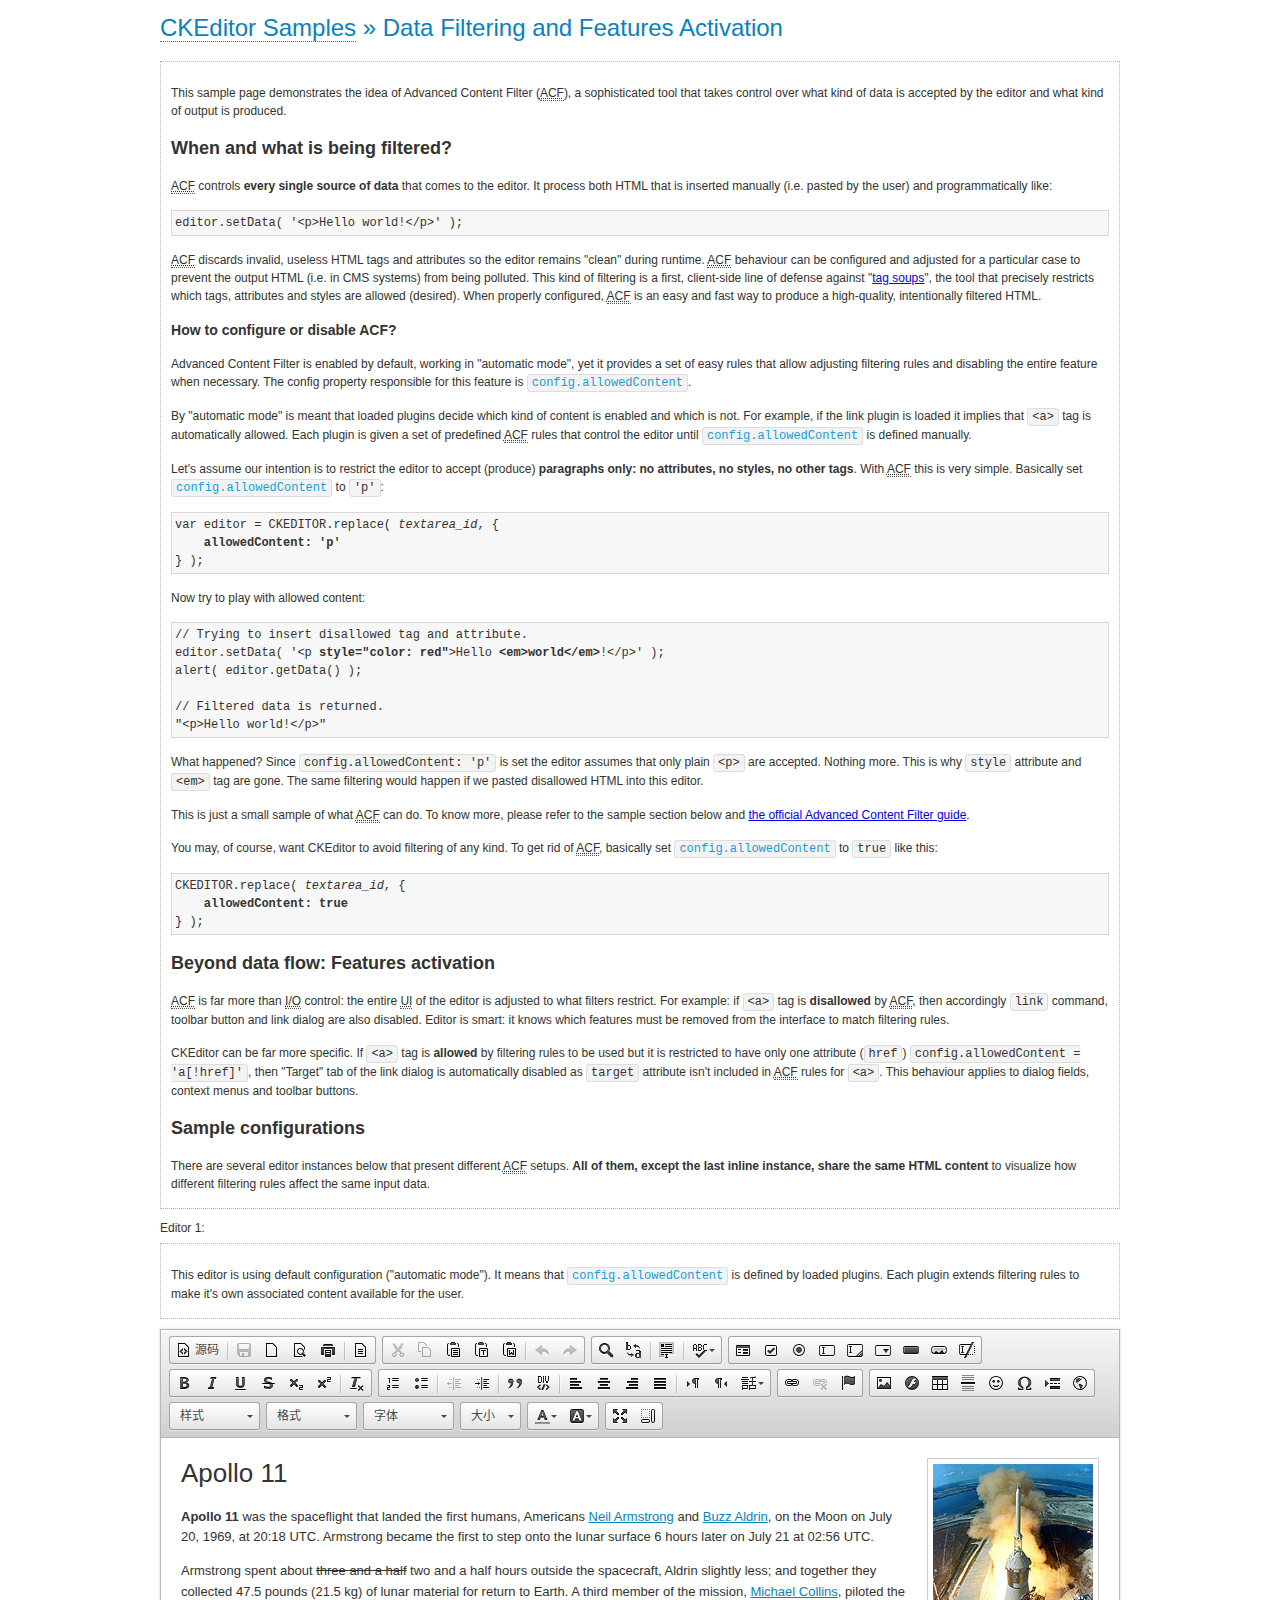
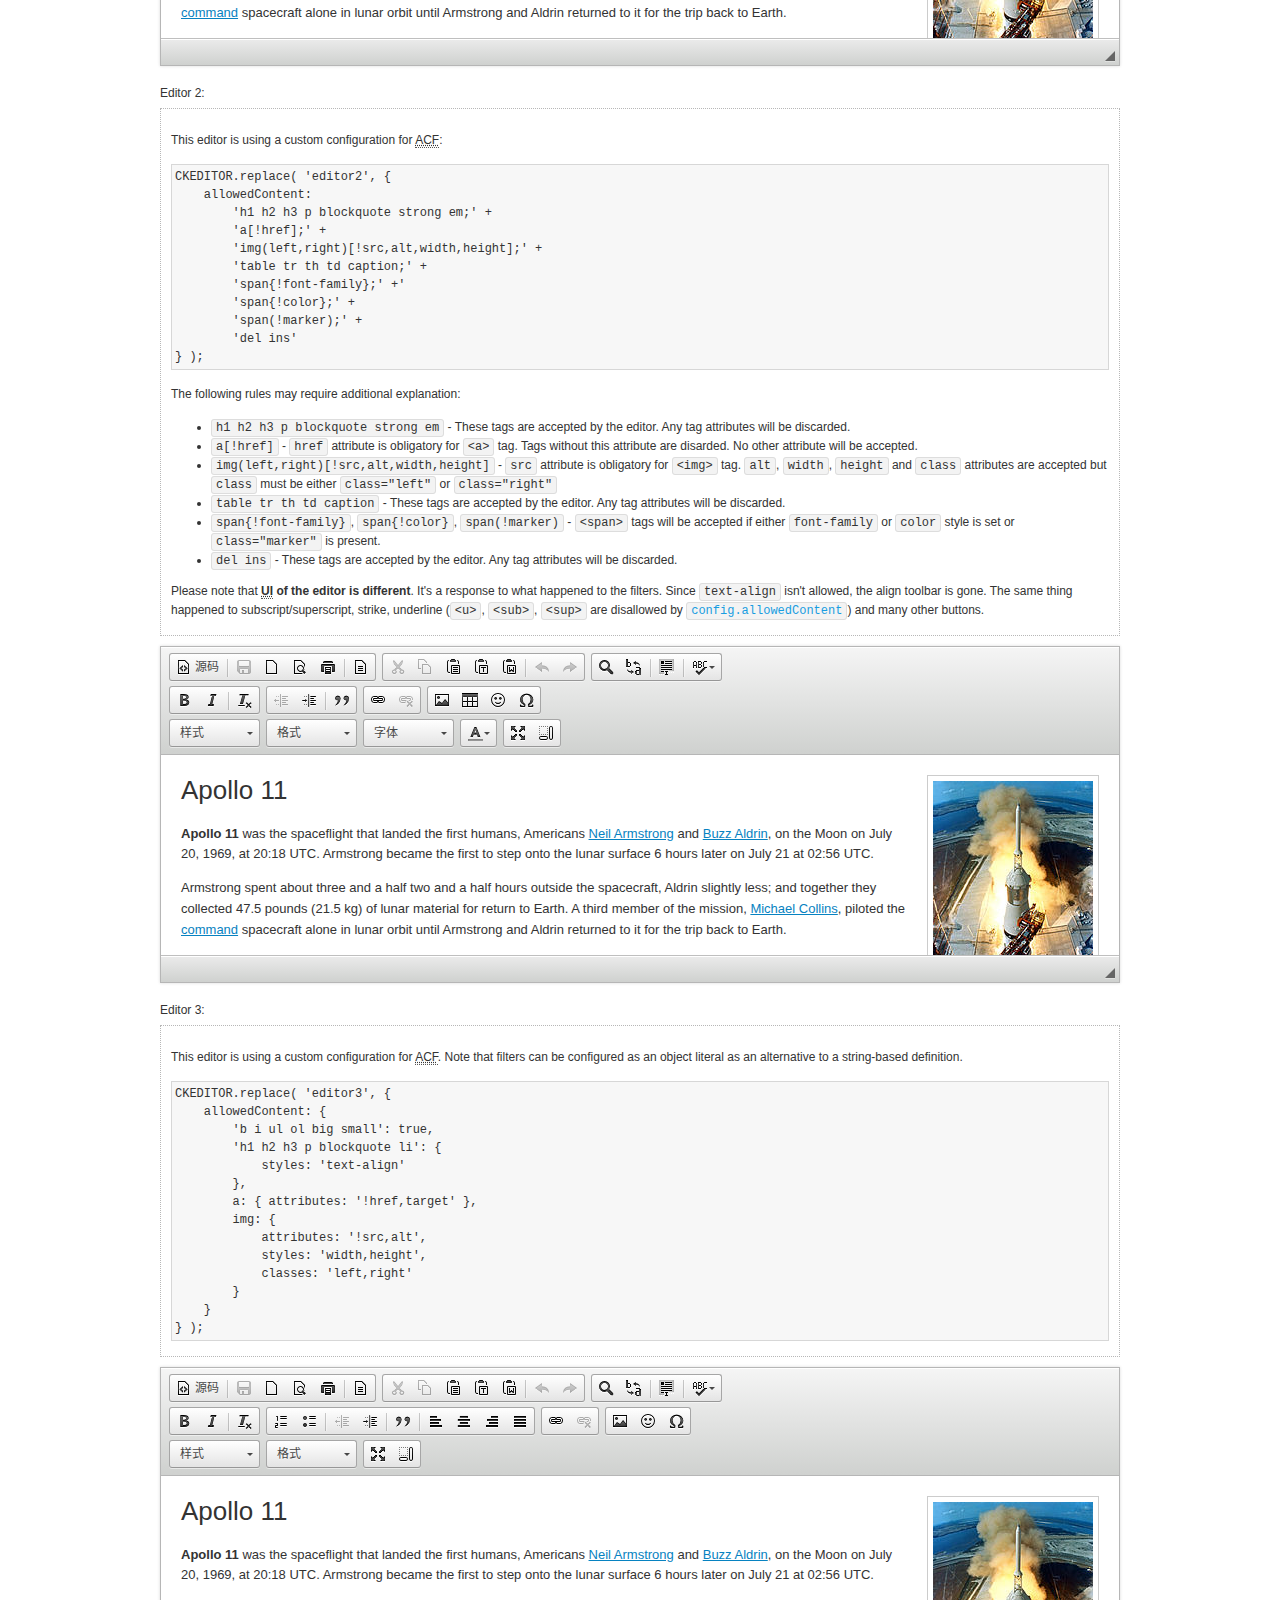
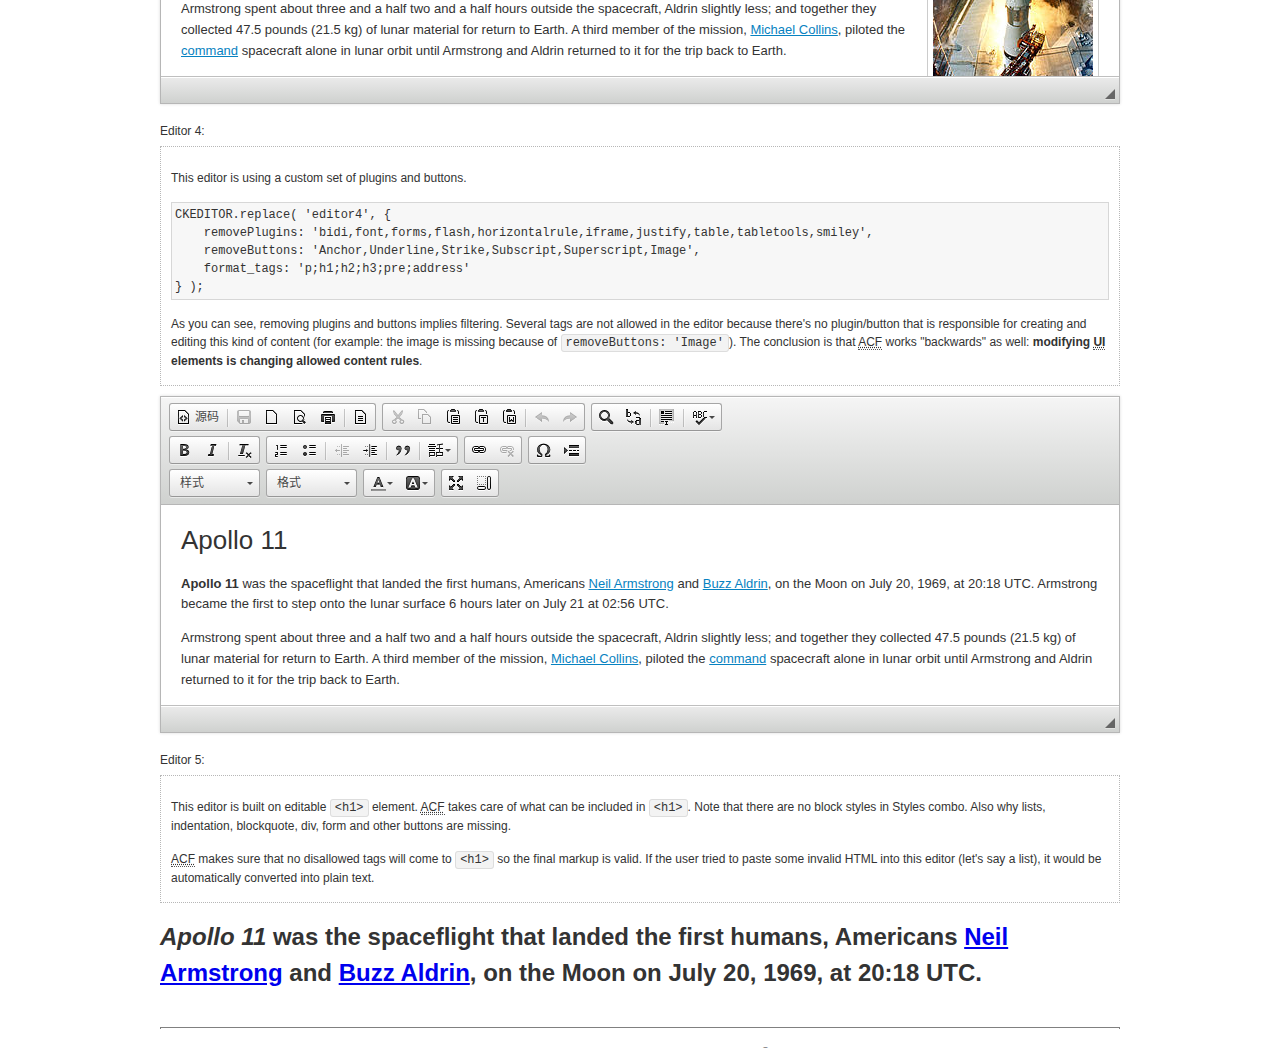
<file: ckeditor/samples/datafiltering.html>
<!DOCTYPE html>
<!--
Copyright (c) 2003-2015, CKSource - Frederico Knabben. All rights reserved.
For licensing, see LICENSE.md or http://ckeditor.com/license
-->
<html>
<head>
	<meta charset="utf-8">
	<title>Data Filtering &mdash; CKEditor Sample</title>
	<script src="../ckeditor.js"></script>
	<link rel="stylesheet" href="sample.css">
	<script>
		// Remove advanced tabs for all editors.
		CKEDITOR.config.removeDialogTabs = 'image:advanced;link:advanced;flash:advanced;creatediv:advanced;editdiv:advanced';
	</script>
</head>
<body>
	<h1 class="samples">
		<a href="index.html">CKEditor Samples</a> &raquo; Data Filtering and Features Activation
	</h1>
	<div class="description">
		<p>
			This sample page demonstrates the idea of Advanced Content Filter
			(<abbr title="Advanced Content Filter">ACF</abbr>), a sophisticated
			tool that takes control over what kind of data is accepted by the editor and what
			kind of output is produced.
		</p>
		<h2>When and what is being filtered?</h2>
		<p>
			<abbr title="Advanced Content Filter">ACF</abbr> controls
			<strong>every single source of data</strong> that comes to the editor.
			It process both HTML that is inserted manually (i.e. pasted by the user)
			and programmatically like:
		</p>
<pre class="samples">
editor.setData( '&lt;p&gt;Hello world!&lt;/p&gt;' );
</pre>
		<p>
			<abbr title="Advanced Content Filter">ACF</abbr> discards invalid,
			useless HTML tags and attributes so the editor remains "clean" during
			runtime. <abbr title="Advanced Content Filter">ACF</abbr> behaviour
			can be configured and adjusted for a particular case to prevent the
			output HTML (i.e. in CMS systems) from being polluted.

			This kind of filtering is a first, client-side line of defense
			against "<a href="http://en.wikipedia.org/wiki/Tag_soup">tag soups</a>",
			the tool that precisely restricts which tags, attributes and styles
			are allowed (desired). When properly configured, <abbr title="Advanced Content Filter">ACF</abbr>
			is an easy and fast way to produce a high-quality, intentionally filtered HTML.
		</p>

		<h3>How to configure or disable ACF?</h3>
		<p>
			Advanced Content Filter is enabled by default, working in "automatic mode", yet
			it provides a set of easy rules that allow adjusting filtering rules
			and disabling the entire feature when necessary. The config property
			responsible for this feature is <code><a class="samples"
			href="http://docs.ckeditor.com/#!/api/CKEDITOR.config-cfg-allowedContent">config.allowedContent</a></code>.
		</p>
		<p>
			By "automatic mode" is meant that loaded plugins decide which kind
			of content is enabled and which is not. For example, if the link
			plugin is loaded it implies that <code>&lt;a&gt;</code> tag is
			automatically allowed. Each plugin is given a set
			of predefined <abbr title="Advanced Content Filter">ACF</abbr> rules
			that control the editor until <code><a class="samples"
			href="http://docs.ckeditor.com/#!/api/CKEDITOR.config-cfg-allowedContent">
			config.allowedContent</a></code>
			is defined manually.
		</p>
		<p>
			Let's assume our intention is to restrict the editor to accept (produce) <strong>paragraphs
			only: no attributes, no styles, no other tags</strong>.
			With <abbr title="Advanced Content Filter">ACF</abbr>
			this is very simple. Basically set <code><a class="samples"
			href="http://docs.ckeditor.com/#!/api/CKEDITOR.config-cfg-allowedContent">
			config.allowedContent</a></code> to <code>'p'</code>:
		</p>
<pre class="samples">
var editor = CKEDITOR.replace( <em>textarea_id</em>, {
	<strong>allowedContent: 'p'</strong>
} );
</pre>
		<p>
			Now try to play with allowed content:
		</p>
<pre class="samples">
// Trying to insert disallowed tag and attribute.
editor.setData( '&lt;p <strong>style="color: red"</strong>&gt;Hello <strong>&lt;em&gt;world&lt;/em&gt;</strong>!&lt;/p&gt;' );
alert( editor.getData() );

// Filtered data is returned.
"&lt;p&gt;Hello world!&lt;/p&gt;"
</pre>
		<p>
			What happened? Since <code>config.allowedContent: 'p'</code> is set the editor assumes
			that only plain <code>&lt;p&gt;</code> are accepted. Nothing more. This is why
			<code>style</code> attribute and <code>&lt;em&gt;</code> tag are gone. The same
			filtering would happen if we pasted disallowed HTML into this editor.
		</p>
		<p>
			This is just a small sample of what <abbr title="Advanced Content Filter">ACF</abbr>
			can do. To know more, please refer to the sample section below and
			<a href="http://docs.ckeditor.com/#!/guide/dev_advanced_content_filter">the official Advanced Content Filter guide</a>.
		</p>
		<p>
			You may, of course, want CKEditor to avoid filtering of any kind.
			To get rid of <abbr title="Advanced Content Filter">ACF</abbr>,
			basically set <code><a class="samples"
			href="http://docs.ckeditor.com/#!/api/CKEDITOR.config-cfg-allowedContent">
			config.allowedContent</a></code> to <code>true</code> like this:
		</p>
<pre class="samples">
CKEDITOR.replace( <em>textarea_id</em>, {
	<strong>allowedContent: true</strong>
} );
</pre>

		<h2>Beyond data flow: Features activation</h2>
		<p>
			<abbr title="Advanced Content Filter">ACF</abbr> is far more than
			<abbr title="Input/Output">I/O</abbr> control: the entire
			<abbr title="User Interface">UI</abbr> of the editor is adjusted to what
			filters restrict. For example: if <code>&lt;a&gt;</code> tag is
			<strong>disallowed</strong>
			by <abbr title="Advanced Content Filter">ACF</abbr>,
			then accordingly <code>link</code> command, toolbar button and link dialog
			are also disabled. Editor is smart: it knows which features must be
			removed from the interface to match filtering rules.
		</p>
		<p>
			CKEditor can be far more specific. If <code>&lt;a&gt;</code> tag is
			<strong>allowed</strong> by filtering rules to be used but it is restricted
			to have only one attribute (<code>href</code>)
			<code>config.allowedContent = 'a[!href]'</code>, then
			"Target" tab of the link dialog is automatically disabled as <code>target</code>
			attribute isn't included in <abbr title="Advanced Content Filter">ACF</abbr> rules
			for <code>&lt;a&gt;</code>. This behaviour applies to dialog fields, context
			menus and toolbar buttons.
		</p>

		<h2>Sample configurations</h2>
		<p>
			There are several editor instances below that present different
			<abbr title="Advanced Content Filter">ACF</abbr> setups. <strong>All of them,
			except the last inline instance, share the same HTML content</strong> to visualize
			how different filtering rules affect the same input data.
		</p>
	</div>

	<div>
		<label for="editor1">
			Editor 1:
		</label>
		<div class="description">
			<p>
				This editor is using default configuration ("automatic mode"). It means that
				<code><a class="samples"
				href="http://docs.ckeditor.com/#!/api/CKEDITOR.config-cfg-allowedContent">
				config.allowedContent</a></code> is defined by loaded plugins.
				Each plugin extends filtering rules to make it's own associated content
				available for the user.
			</p>
		</div>
		<textarea cols="80" id="editor1" name="editor1" rows="10">
			&lt;h1&gt;&lt;img alt=&quot;Saturn V carrying Apollo 11&quot; class=&quot;right&quot; src=&quot;assets/sample.jpg&quot;/&gt; Apollo 11&lt;/h1&gt; &lt;p&gt;&lt;b&gt;Apollo 11&lt;/b&gt; was the spaceflight that landed the first humans, Americans &lt;a href=&quot;http://en.wikipedia.org/wiki/Neil_Armstrong&quot; title=&quot;Neil Armstrong&quot;&gt;Neil Armstrong&lt;/a&gt; and &lt;a href=&quot;http://en.wikipedia.org/wiki/Buzz_Aldrin&quot; title=&quot;Buzz Aldrin&quot;&gt;Buzz Aldrin&lt;/a&gt;, on the Moon on July 20, 1969, at 20:18 UTC. Armstrong became the first to step onto the lunar surface 6 hours later on July 21 at 02:56 UTC.&lt;/p&gt; &lt;p&gt;Armstrong spent about &lt;s&gt;three and a half&lt;/s&gt; two and a half hours outside the spacecraft, Aldrin slightly less; and together they collected 47.5 pounds (21.5&amp;nbsp;kg) of lunar material for return to Earth. A third member of the mission, &lt;a href=&quot;http://en.wikipedia.org/wiki/Michael_Collins_(astronaut)&quot; title=&quot;Michael Collins (astronaut)&quot;&gt;Michael Collins&lt;/a&gt;, piloted the &lt;a href=&quot;http://en.wikipedia.org/wiki/Apollo_Command/Service_Module&quot; title=&quot;Apollo Command/Service Module&quot;&gt;command&lt;/a&gt; spacecraft alone in lunar orbit until Armstrong and Aldrin returned to it for the trip back to Earth.&lt;/p&gt; &lt;h2&gt;Broadcasting and &lt;em&gt;quotes&lt;/em&gt; &lt;a id=&quot;quotes&quot; name=&quot;quotes&quot;&gt;&lt;/a&gt;&lt;/h2&gt; &lt;p&gt;Broadcast on live TV to a world-wide audience, Armstrong stepped onto the lunar surface and described the event as:&lt;/p&gt; &lt;blockquote&gt;&lt;p&gt;One small step for [a] man, one giant leap for mankind.&lt;/p&gt;&lt;/blockquote&gt; &lt;p&gt;Apollo 11 effectively ended the &lt;a href=&quot;http://en.wikipedia.org/wiki/Space_Race&quot; title=&quot;Space Race&quot;&gt;Space Race&lt;/a&gt; and fulfilled a national goal proposed in 1961 by the late U.S. President &lt;a href=&quot;http://en.wikipedia.org/wiki/John_F._Kennedy&quot; title=&quot;John F. Kennedy&quot;&gt;John F. Kennedy&lt;/a&gt; in a speech before the United States Congress:&lt;/p&gt; &lt;blockquote&gt;&lt;p&gt;[...] before this decade is out, of landing a man on the Moon and returning him safely to the Earth.&lt;/p&gt;&lt;/blockquote&gt; &lt;h2&gt;Technical details &lt;a id=&quot;tech-details&quot; name=&quot;tech-details&quot;&gt;&lt;/a&gt;&lt;/h2&gt; &lt;table align=&quot;right&quot; border=&quot;1&quot; bordercolor=&quot;#ccc&quot; cellpadding=&quot;5&quot; cellspacing=&quot;0&quot; style=&quot;border-collapse:collapse;margin:10px 0 10px 15px;&quot;&gt; &lt;caption&gt;&lt;strong&gt;Mission crew&lt;/strong&gt;&lt;/caption&gt; &lt;thead&gt; &lt;tr&gt; &lt;th scope=&quot;col&quot;&gt;Position&lt;/th&gt; &lt;th scope=&quot;col&quot;&gt;Astronaut&lt;/th&gt; &lt;/tr&gt; &lt;/thead&gt; &lt;tbody&gt; &lt;tr&gt; &lt;td&gt;Commander&lt;/td&gt; &lt;td&gt;Neil A. Armstrong&lt;/td&gt; &lt;/tr&gt; &lt;tr&gt; &lt;td&gt;Command Module Pilot&lt;/td&gt; &lt;td&gt;Michael Collins&lt;/td&gt; &lt;/tr&gt; &lt;tr&gt; &lt;td&gt;Lunar Module Pilot&lt;/td&gt; &lt;td&gt;Edwin &amp;quot;Buzz&amp;quot; E. Aldrin, Jr.&lt;/td&gt; &lt;/tr&gt; &lt;/tbody&gt; &lt;/table&gt; &lt;p&gt;Launched by a &lt;strong&gt;Saturn V&lt;/strong&gt; rocket from &lt;a href=&quot;http://en.wikipedia.org/wiki/Kennedy_Space_Center&quot; title=&quot;Kennedy Space Center&quot;&gt;Kennedy Space Center&lt;/a&gt; in Merritt Island, Florida on July 16, Apollo 11 was the fifth manned mission of &lt;a href=&quot;http://en.wikipedia.org/wiki/NASA&quot; title=&quot;NASA&quot;&gt;NASA&lt;/a&gt;&amp;#39;s Apollo program. The Apollo spacecraft had three parts:&lt;/p&gt; &lt;ol&gt; &lt;li&gt;&lt;strong&gt;Command Module&lt;/strong&gt; with a cabin for the three astronauts which was the only part which landed back on Earth&lt;/li&gt; &lt;li&gt;&lt;strong&gt;Service Module&lt;/strong&gt; which supported the Command Module with propulsion, electrical power, oxygen and water&lt;/li&gt; &lt;li&gt;&lt;strong&gt;Lunar Module&lt;/strong&gt; for landing on the Moon.&lt;/li&gt; &lt;/ol&gt; &lt;p&gt;After being sent to the Moon by the Saturn V&amp;#39;s upper stage, the astronauts separated the spacecraft from it and travelled for three days until they entered into lunar orbit. Armstrong and Aldrin then moved into the Lunar Module and landed in the &lt;a href=&quot;http://en.wikipedia.org/wiki/Mare_Tranquillitatis&quot; title=&quot;Mare Tranquillitatis&quot;&gt;Sea of Tranquility&lt;/a&gt;. They stayed a total of about 21 and a half hours on the lunar surface. After lifting off in the upper part of the Lunar Module and rejoining Collins in the Command Module, they returned to Earth and landed in the &lt;a href=&quot;http://en.wikipedia.org/wiki/Pacific_Ocean&quot; title=&quot;Pacific Ocean&quot;&gt;Pacific Ocean&lt;/a&gt; on July 24.&lt;/p&gt; &lt;hr/&gt; &lt;p style=&quot;text-align: right;&quot;&gt;&lt;small&gt;Source: &lt;a href=&quot;http://en.wikipedia.org/wiki/Apollo_11&quot;&gt;Wikipedia.org&lt;/a&gt;&lt;/small&gt;&lt;/p&gt;
		</textarea>

		<script>

			CKEDITOR.replace( 'editor1' );

		</script>
	</div>

	<br>

	<div>
		<label for="editor2">
			Editor 2:
		</label>
		<div class="description">
			<p>
				This editor is using a custom configuration for
				<abbr title="Advanced Content Filter">ACF</abbr>:
			</p>
<pre class="samples">
CKEDITOR.replace( 'editor2', {
	allowedContent:
		'h1 h2 h3 p blockquote strong em;' +
		'a[!href];' +
		'img(left,right)[!src,alt,width,height];' +
		'table tr th td caption;' +
		'span{!font-family};' +'
		'span{!color};' +
		'span(!marker);' +
		'del ins'
} );
</pre>
			<p>
				The following rules may require additional explanation:
			</p>
			<ul>
				<li>
					<code>h1 h2 h3 p blockquote strong em</code> - These tags
					are accepted by the editor. Any tag attributes will be discarded.
				</li>
				<li>
					<code>a[!href]</code> - <code>href</code> attribute is obligatory
					for <code>&lt;a&gt;</code> tag. Tags without this attribute
					are disarded. No other attribute will be accepted.
				</li>
				<li>
					<code>img(left,right)[!src,alt,width,height]</code> - <code>src</code>
					attribute is obligatory for <code>&lt;img&gt;</code> tag.
					<code>alt</code>, <code>width</code>, <code>height</code>
					and <code>class</code> attributes are accepted but
					<code>class</code> must be either <code>class="left"</code>
					or <code>class="right"</code>
				</li>
				<li>
					<code>table tr th td caption</code> - These tags
					are accepted by the editor. Any tag attributes will be discarded.
				</li>
				<li>
					<code>span{!font-family}</code>, <code>span{!color}</code>,
					<code>span(!marker)</code> - <code>&lt;span&gt;</code> tags
					will be accepted if either <code>font-family</code> or
					<code>color</code> style is set or <code>class="marker"</code>
					is present.
				</li>
				<li>
					<code>del ins</code> - These tags
					are accepted by the editor. Any tag attributes will be discarded.
				</li>
			</ul>
			<p>
				Please note that <strong><abbr title="User Interface">UI</abbr> of the
				editor is different</strong>. It's a response to what happened to the filters.
				Since <code>text-align</code> isn't allowed, the align toolbar is gone.
				The same thing happened to subscript/superscript, strike, underline
				(<code>&lt;u&gt;</code>, <code>&lt;sub&gt;</code>, <code>&lt;sup&gt;</code>
				are disallowed by <code><a class="samples"
				href="http://docs.ckeditor.com/#!/api/CKEDITOR.config-cfg-allowedContent">
				config.allowedContent</a></code>) and many other buttons.
			</p>
		</div>
		<textarea cols="80" id="editor2" name="editor2" rows="10">
			&lt;h1&gt;&lt;img alt=&quot;Saturn V carrying Apollo 11&quot; class=&quot;right&quot; src=&quot;assets/sample.jpg&quot;/&gt; Apollo 11&lt;/h1&gt; &lt;p&gt;&lt;b&gt;Apollo 11&lt;/b&gt; was the spaceflight that landed the first humans, Americans &lt;a href=&quot;http://en.wikipedia.org/wiki/Neil_Armstrong&quot; title=&quot;Neil Armstrong&quot;&gt;Neil Armstrong&lt;/a&gt; and &lt;a href=&quot;http://en.wikipedia.org/wiki/Buzz_Aldrin&quot; title=&quot;Buzz Aldrin&quot;&gt;Buzz Aldrin&lt;/a&gt;, on the Moon on July 20, 1969, at 20:18 UTC. Armstrong became the first to step onto the lunar surface 6 hours later on July 21 at 02:56 UTC.&lt;/p&gt; &lt;p&gt;Armstrong spent about &lt;s&gt;three and a half&lt;/s&gt; two and a half hours outside the spacecraft, Aldrin slightly less; and together they collected 47.5 pounds (21.5&amp;nbsp;kg) of lunar material for return to Earth. A third member of the mission, &lt;a href=&quot;http://en.wikipedia.org/wiki/Michael_Collins_(astronaut)&quot; title=&quot;Michael Collins (astronaut)&quot;&gt;Michael Collins&lt;/a&gt;, piloted the &lt;a href=&quot;http://en.wikipedia.org/wiki/Apollo_Command/Service_Module&quot; title=&quot;Apollo Command/Service Module&quot;&gt;command&lt;/a&gt; spacecraft alone in lunar orbit until Armstrong and Aldrin returned to it for the trip back to Earth.&lt;/p&gt; &lt;h2&gt;Broadcasting and &lt;em&gt;quotes&lt;/em&gt; &lt;a id=&quot;quotes&quot; name=&quot;quotes&quot;&gt;&lt;/a&gt;&lt;/h2&gt; &lt;p&gt;Broadcast on live TV to a world-wide audience, Armstrong stepped onto the lunar surface and described the event as:&lt;/p&gt; &lt;blockquote&gt;&lt;p&gt;One small step for [a] man, one giant leap for mankind.&lt;/p&gt;&lt;/blockquote&gt; &lt;p&gt;Apollo 11 effectively ended the &lt;a href=&quot;http://en.wikipedia.org/wiki/Space_Race&quot; title=&quot;Space Race&quot;&gt;Space Race&lt;/a&gt; and fulfilled a national goal proposed in 1961 by the late U.S. President &lt;a href=&quot;http://en.wikipedia.org/wiki/John_F._Kennedy&quot; title=&quot;John F. Kennedy&quot;&gt;John F. Kennedy&lt;/a&gt; in a speech before the United States Congress:&lt;/p&gt; &lt;blockquote&gt;&lt;p&gt;[...] before this decade is out, of landing a man on the Moon and returning him safely to the Earth.&lt;/p&gt;&lt;/blockquote&gt; &lt;h2&gt;Technical details &lt;a id=&quot;tech-details&quot; name=&quot;tech-details&quot;&gt;&lt;/a&gt;&lt;/h2&gt; &lt;table align=&quot;right&quot; border=&quot;1&quot; bordercolor=&quot;#ccc&quot; cellpadding=&quot;5&quot; cellspacing=&quot;0&quot; style=&quot;border-collapse:collapse;margin:10px 0 10px 15px;&quot;&gt; &lt;caption&gt;&lt;strong&gt;Mission crew&lt;/strong&gt;&lt;/caption&gt; &lt;thead&gt; &lt;tr&gt; &lt;th scope=&quot;col&quot;&gt;Position&lt;/th&gt; &lt;th scope=&quot;col&quot;&gt;Astronaut&lt;/th&gt; &lt;/tr&gt; &lt;/thead&gt; &lt;tbody&gt; &lt;tr&gt; &lt;td&gt;Commander&lt;/td&gt; &lt;td&gt;Neil A. Armstrong&lt;/td&gt; &lt;/tr&gt; &lt;tr&gt; &lt;td&gt;Command Module Pilot&lt;/td&gt; &lt;td&gt;Michael Collins&lt;/td&gt; &lt;/tr&gt; &lt;tr&gt; &lt;td&gt;Lunar Module Pilot&lt;/td&gt; &lt;td&gt;Edwin &amp;quot;Buzz&amp;quot; E. Aldrin, Jr.&lt;/td&gt; &lt;/tr&gt; &lt;/tbody&gt; &lt;/table&gt; &lt;p&gt;Launched by a &lt;strong&gt;Saturn V&lt;/strong&gt; rocket from &lt;a href=&quot;http://en.wikipedia.org/wiki/Kennedy_Space_Center&quot; title=&quot;Kennedy Space Center&quot;&gt;Kennedy Space Center&lt;/a&gt; in Merritt Island, Florida on July 16, Apollo 11 was the fifth manned mission of &lt;a href=&quot;http://en.wikipedia.org/wiki/NASA&quot; title=&quot;NASA&quot;&gt;NASA&lt;/a&gt;&amp;#39;s Apollo program. The Apollo spacecraft had three parts:&lt;/p&gt; &lt;ol&gt; &lt;li&gt;&lt;strong&gt;Command Module&lt;/strong&gt; with a cabin for the three astronauts which was the only part which landed back on Earth&lt;/li&gt; &lt;li&gt;&lt;strong&gt;Service Module&lt;/strong&gt; which supported the Command Module with propulsion, electrical power, oxygen and water&lt;/li&gt; &lt;li&gt;&lt;strong&gt;Lunar Module&lt;/strong&gt; for landing on the Moon.&lt;/li&gt; &lt;/ol&gt; &lt;p&gt;After being sent to the Moon by the Saturn V&amp;#39;s upper stage, the astronauts separated the spacecraft from it and travelled for three days until they entered into lunar orbit. Armstrong and Aldrin then moved into the Lunar Module and landed in the &lt;a href=&quot;http://en.wikipedia.org/wiki/Mare_Tranquillitatis&quot; title=&quot;Mare Tranquillitatis&quot;&gt;Sea of Tranquility&lt;/a&gt;. They stayed a total of about 21 and a half hours on the lunar surface. After lifting off in the upper part of the Lunar Module and rejoining Collins in the Command Module, they returned to Earth and landed in the &lt;a href=&quot;http://en.wikipedia.org/wiki/Pacific_Ocean&quot; title=&quot;Pacific Ocean&quot;&gt;Pacific Ocean&lt;/a&gt; on July 24.&lt;/p&gt; &lt;hr/&gt; &lt;p style=&quot;text-align: right;&quot;&gt;&lt;small&gt;Source: &lt;a href=&quot;http://en.wikipedia.org/wiki/Apollo_11&quot;&gt;Wikipedia.org&lt;/a&gt;&lt;/small&gt;&lt;/p&gt;
		</textarea>
		<script>

			CKEDITOR.replace( 'editor2', {
				allowedContent:
					'h1 h2 h3 p blockquote strong em;' +
					'a[!href];' +
					'img(left,right)[!src,alt,width,height];' +
					'table tr th td caption;' +
					'span{!font-family};' +
					'span{!color};' +
					'span(!marker);' +
					'del ins'
			} );

		</script>
	</div>

	<br>

	<div>
		<label for="editor3">
			Editor 3:
		</label>
		<div class="description">
			<p>
				This editor is using a custom configuration for
				<abbr title="Advanced Content Filter">ACF</abbr>.
				Note that filters can be configured as an object literal
				as an alternative to a string-based definition.
			</p>
<pre class="samples">
CKEDITOR.replace( 'editor3', {
	allowedContent: {
		'b i ul ol big small': true,
		'h1 h2 h3 p blockquote li': {
			styles: 'text-align'
		},
		a: { attributes: '!href,target' },
		img: {
			attributes: '!src,alt',
			styles: 'width,height',
			classes: 'left,right'
		}
	}
} );
</pre>
		</div>
		<textarea cols="80" id="editor3" name="editor3" rows="10">
			&lt;h1&gt;&lt;img alt=&quot;Saturn V carrying Apollo 11&quot; class=&quot;right&quot; src=&quot;assets/sample.jpg&quot;/&gt; Apollo 11&lt;/h1&gt; &lt;p&gt;&lt;b&gt;Apollo 11&lt;/b&gt; was the spaceflight that landed the first humans, Americans &lt;a href=&quot;http://en.wikipedia.org/wiki/Neil_Armstrong&quot; title=&quot;Neil Armstrong&quot;&gt;Neil Armstrong&lt;/a&gt; and &lt;a href=&quot;http://en.wikipedia.org/wiki/Buzz_Aldrin&quot; title=&quot;Buzz Aldrin&quot;&gt;Buzz Aldrin&lt;/a&gt;, on the Moon on July 20, 1969, at 20:18 UTC. Armstrong became the first to step onto the lunar surface 6 hours later on July 21 at 02:56 UTC.&lt;/p&gt; &lt;p&gt;Armstrong spent about &lt;s&gt;three and a half&lt;/s&gt; two and a half hours outside the spacecraft, Aldrin slightly less; and together they collected 47.5 pounds (21.5&amp;nbsp;kg) of lunar material for return to Earth. A third member of the mission, &lt;a href=&quot;http://en.wikipedia.org/wiki/Michael_Collins_(astronaut)&quot; title=&quot;Michael Collins (astronaut)&quot;&gt;Michael Collins&lt;/a&gt;, piloted the &lt;a href=&quot;http://en.wikipedia.org/wiki/Apollo_Command/Service_Module&quot; title=&quot;Apollo Command/Service Module&quot;&gt;command&lt;/a&gt; spacecraft alone in lunar orbit until Armstrong and Aldrin returned to it for the trip back to Earth.&lt;/p&gt; &lt;h2&gt;Broadcasting and &lt;em&gt;quotes&lt;/em&gt; &lt;a id=&quot;quotes&quot; name=&quot;quotes&quot;&gt;&lt;/a&gt;&lt;/h2&gt; &lt;p&gt;Broadcast on live TV to a world-wide audience, Armstrong stepped onto the lunar surface and described the event as:&lt;/p&gt; &lt;blockquote&gt;&lt;p&gt;One small step for [a] man, one giant leap for mankind.&lt;/p&gt;&lt;/blockquote&gt; &lt;p&gt;Apollo 11 effectively ended the &lt;a href=&quot;http://en.wikipedia.org/wiki/Space_Race&quot; title=&quot;Space Race&quot;&gt;Space Race&lt;/a&gt; and fulfilled a national goal proposed in 1961 by the late U.S. President &lt;a href=&quot;http://en.wikipedia.org/wiki/John_F._Kennedy&quot; title=&quot;John F. Kennedy&quot;&gt;John F. Kennedy&lt;/a&gt; in a speech before the United States Congress:&lt;/p&gt; &lt;blockquote&gt;&lt;p&gt;[...] before this decade is out, of landing a man on the Moon and returning him safely to the Earth.&lt;/p&gt;&lt;/blockquote&gt; &lt;h2&gt;Technical details &lt;a id=&quot;tech-details&quot; name=&quot;tech-details&quot;&gt;&lt;/a&gt;&lt;/h2&gt; &lt;table align=&quot;right&quot; border=&quot;1&quot; bordercolor=&quot;#ccc&quot; cellpadding=&quot;5&quot; cellspacing=&quot;0&quot; style=&quot;border-collapse:collapse;margin:10px 0 10px 15px;&quot;&gt; &lt;caption&gt;&lt;strong&gt;Mission crew&lt;/strong&gt;&lt;/caption&gt; &lt;thead&gt; &lt;tr&gt; &lt;th scope=&quot;col&quot;&gt;Position&lt;/th&gt; &lt;th scope=&quot;col&quot;&gt;Astronaut&lt;/th&gt; &lt;/tr&gt; &lt;/thead&gt; &lt;tbody&gt; &lt;tr&gt; &lt;td&gt;Commander&lt;/td&gt; &lt;td&gt;Neil A. Armstrong&lt;/td&gt; &lt;/tr&gt; &lt;tr&gt; &lt;td&gt;Command Module Pilot&lt;/td&gt; &lt;td&gt;Michael Collins&lt;/td&gt; &lt;/tr&gt; &lt;tr&gt; &lt;td&gt;Lunar Module Pilot&lt;/td&gt; &lt;td&gt;Edwin &amp;quot;Buzz&amp;quot; E. Aldrin, Jr.&lt;/td&gt; &lt;/tr&gt; &lt;/tbody&gt; &lt;/table&gt; &lt;p&gt;Launched by a &lt;strong&gt;Saturn V&lt;/strong&gt; rocket from &lt;a href=&quot;http://en.wikipedia.org/wiki/Kennedy_Space_Center&quot; title=&quot;Kennedy Space Center&quot;&gt;Kennedy Space Center&lt;/a&gt; in Merritt Island, Florida on July 16, Apollo 11 was the fifth manned mission of &lt;a href=&quot;http://en.wikipedia.org/wiki/NASA&quot; title=&quot;NASA&quot;&gt;NASA&lt;/a&gt;&amp;#39;s Apollo program. The Apollo spacecraft had three parts:&lt;/p&gt; &lt;ol&gt; &lt;li&gt;&lt;strong&gt;Command Module&lt;/strong&gt; with a cabin for the three astronauts which was the only part which landed back on Earth&lt;/li&gt; &lt;li&gt;&lt;strong&gt;Service Module&lt;/strong&gt; which supported the Command Module with propulsion, electrical power, oxygen and water&lt;/li&gt; &lt;li&gt;&lt;strong&gt;Lunar Module&lt;/strong&gt; for landing on the Moon.&lt;/li&gt; &lt;/ol&gt; &lt;p&gt;After being sent to the Moon by the Saturn V&amp;#39;s upper stage, the astronauts separated the spacecraft from it and travelled for three days until they entered into lunar orbit. Armstrong and Aldrin then moved into the Lunar Module and landed in the &lt;a href=&quot;http://en.wikipedia.org/wiki/Mare_Tranquillitatis&quot; title=&quot;Mare Tranquillitatis&quot;&gt;Sea of Tranquility&lt;/a&gt;. They stayed a total of about 21 and a half hours on the lunar surface. After lifting off in the upper part of the Lunar Module and rejoining Collins in the Command Module, they returned to Earth and landed in the &lt;a href=&quot;http://en.wikipedia.org/wiki/Pacific_Ocean&quot; title=&quot;Pacific Ocean&quot;&gt;Pacific Ocean&lt;/a&gt; on July 24.&lt;/p&gt; &lt;hr/&gt; &lt;p style=&quot;text-align: right;&quot;&gt;&lt;small&gt;Source: &lt;a href=&quot;http://en.wikipedia.org/wiki/Apollo_11&quot;&gt;Wikipedia.org&lt;/a&gt;&lt;/small&gt;&lt;/p&gt;
		</textarea>
		<script>

			CKEDITOR.replace( 'editor3', {
				allowedContent: {
					'b i ul ol big small': true,
					'h1 h2 h3 p blockquote li': {
						styles: 'text-align'
					},
					a: { attributes: '!href,target' },
					img: {
						attributes: '!src,alt',
						styles: 'width,height',
						classes: 'left,right'
					}
				}
			} );

		</script>
	</div>

	<br>

	<div>
		<label for="editor4">
			Editor 4:
		</label>
		<div class="description">
			<p>
				This editor is using a custom set of plugins and buttons.
			</p>
<pre class="samples">
CKEDITOR.replace( 'editor4', {
	removePlugins: 'bidi,font,forms,flash,horizontalrule,iframe,justify,table,tabletools,smiley',
	removeButtons: 'Anchor,Underline,Strike,Subscript,Superscript,Image',
	format_tags: 'p;h1;h2;h3;pre;address'
} );
</pre>
			<p>
				As you can see, removing plugins and buttons implies filtering.
				Several tags are not allowed in the editor because there's no
				plugin/button that is responsible for creating and editing this
				kind of content (for example: the image is missing because
				of <code>removeButtons: 'Image'</code>). The conclusion is that
				<abbr title="Advanced Content Filter">ACF</abbr> works "backwards"
				as well: <strong>modifying <abbr title="User Interface">UI</abbr>
				elements is changing allowed content rules</strong>.
			</p>
		</div>
		<textarea cols="80" id="editor4" name="editor4" rows="10">
			&lt;h1&gt;&lt;img alt=&quot;Saturn V carrying Apollo 11&quot; class=&quot;right&quot; src=&quot;assets/sample.jpg&quot;/&gt; Apollo 11&lt;/h1&gt; &lt;p&gt;&lt;b&gt;Apollo 11&lt;/b&gt; was the spaceflight that landed the first humans, Americans &lt;a href=&quot;http://en.wikipedia.org/wiki/Neil_Armstrong&quot; title=&quot;Neil Armstrong&quot;&gt;Neil Armstrong&lt;/a&gt; and &lt;a href=&quot;http://en.wikipedia.org/wiki/Buzz_Aldrin&quot; title=&quot;Buzz Aldrin&quot;&gt;Buzz Aldrin&lt;/a&gt;, on the Moon on July 20, 1969, at 20:18 UTC. Armstrong became the first to step onto the lunar surface 6 hours later on July 21 at 02:56 UTC.&lt;/p&gt; &lt;p&gt;Armstrong spent about &lt;s&gt;three and a half&lt;/s&gt; two and a half hours outside the spacecraft, Aldrin slightly less; and together they collected 47.5 pounds (21.5&amp;nbsp;kg) of lunar material for return to Earth. A third member of the mission, &lt;a href=&quot;http://en.wikipedia.org/wiki/Michael_Collins_(astronaut)&quot; title=&quot;Michael Collins (astronaut)&quot;&gt;Michael Collins&lt;/a&gt;, piloted the &lt;a href=&quot;http://en.wikipedia.org/wiki/Apollo_Command/Service_Module&quot; title=&quot;Apollo Command/Service Module&quot;&gt;command&lt;/a&gt; spacecraft alone in lunar orbit until Armstrong and Aldrin returned to it for the trip back to Earth.&lt;/p&gt; &lt;h2&gt;Broadcasting and &lt;em&gt;quotes&lt;/em&gt; &lt;a id=&quot;quotes&quot; name=&quot;quotes&quot;&gt;&lt;/a&gt;&lt;/h2&gt; &lt;p&gt;Broadcast on live TV to a world-wide audience, Armstrong stepped onto the lunar surface and described the event as:&lt;/p&gt; &lt;blockquote&gt;&lt;p&gt;One small step for [a] man, one giant leap for mankind.&lt;/p&gt;&lt;/blockquote&gt; &lt;p&gt;Apollo 11 effectively ended the &lt;a href=&quot;http://en.wikipedia.org/wiki/Space_Race&quot; title=&quot;Space Race&quot;&gt;Space Race&lt;/a&gt; and fulfilled a national goal proposed in 1961 by the late U.S. President &lt;a href=&quot;http://en.wikipedia.org/wiki/John_F._Kennedy&quot; title=&quot;John F. Kennedy&quot;&gt;John F. Kennedy&lt;/a&gt; in a speech before the United States Congress:&lt;/p&gt; &lt;blockquote&gt;&lt;p&gt;[...] before this decade is out, of landing a man on the Moon and returning him safely to the Earth.&lt;/p&gt;&lt;/blockquote&gt; &lt;h2&gt;Technical details &lt;a id=&quot;tech-details&quot; name=&quot;tech-details&quot;&gt;&lt;/a&gt;&lt;/h2&gt; &lt;table align=&quot;right&quot; border=&quot;1&quot; bordercolor=&quot;#ccc&quot; cellpadding=&quot;5&quot; cellspacing=&quot;0&quot; style=&quot;border-collapse:collapse;margin:10px 0 10px 15px;&quot;&gt; &lt;caption&gt;&lt;strong&gt;Mission crew&lt;/strong&gt;&lt;/caption&gt; &lt;thead&gt; &lt;tr&gt; &lt;th scope=&quot;col&quot;&gt;Position&lt;/th&gt; &lt;th scope=&quot;col&quot;&gt;Astronaut&lt;/th&gt; &lt;/tr&gt; &lt;/thead&gt; &lt;tbody&gt; &lt;tr&gt; &lt;td&gt;Commander&lt;/td&gt; &lt;td&gt;Neil A. Armstrong&lt;/td&gt; &lt;/tr&gt; &lt;tr&gt; &lt;td&gt;Command Module Pilot&lt;/td&gt; &lt;td&gt;Michael Collins&lt;/td&gt; &lt;/tr&gt; &lt;tr&gt; &lt;td&gt;Lunar Module Pilot&lt;/td&gt; &lt;td&gt;Edwin &amp;quot;Buzz&amp;quot; E. Aldrin, Jr.&lt;/td&gt; &lt;/tr&gt; &lt;/tbody&gt; &lt;/table&gt; &lt;p&gt;Launched by a &lt;strong&gt;Saturn V&lt;/strong&gt; rocket from &lt;a href=&quot;http://en.wikipedia.org/wiki/Kennedy_Space_Center&quot; title=&quot;Kennedy Space Center&quot;&gt;Kennedy Space Center&lt;/a&gt; in Merritt Island, Florida on July 16, Apollo 11 was the fifth manned mission of &lt;a href=&quot;http://en.wikipedia.org/wiki/NASA&quot; title=&quot;NASA&quot;&gt;NASA&lt;/a&gt;&amp;#39;s Apollo program. The Apollo spacecraft had three parts:&lt;/p&gt; &lt;ol&gt; &lt;li&gt;&lt;strong&gt;Command Module&lt;/strong&gt; with a cabin for the three astronauts which was the only part which landed back on Earth&lt;/li&gt; &lt;li&gt;&lt;strong&gt;Service Module&lt;/strong&gt; which supported the Command Module with propulsion, electrical power, oxygen and water&lt;/li&gt; &lt;li&gt;&lt;strong&gt;Lunar Module&lt;/strong&gt; for landing on the Moon.&lt;/li&gt; &lt;/ol&gt; &lt;p&gt;After being sent to the Moon by the Saturn V&amp;#39;s upper stage, the astronauts separated the spacecraft from it and travelled for three days until they entered into lunar orbit. Armstrong and Aldrin then moved into the Lunar Module and landed in the &lt;a href=&quot;http://en.wikipedia.org/wiki/Mare_Tranquillitatis&quot; title=&quot;Mare Tranquillitatis&quot;&gt;Sea of Tranquility&lt;/a&gt;. They stayed a total of about 21 and a half hours on the lunar surface. After lifting off in the upper part of the Lunar Module and rejoining Collins in the Command Module, they returned to Earth and landed in the &lt;a href=&quot;http://en.wikipedia.org/wiki/Pacific_Ocean&quot; title=&quot;Pacific Ocean&quot;&gt;Pacific Ocean&lt;/a&gt; on July 24.&lt;/p&gt; &lt;hr/&gt; &lt;p style=&quot;text-align: right;&quot;&gt;&lt;small&gt;Source: &lt;a href=&quot;http://en.wikipedia.org/wiki/Apollo_11&quot;&gt;Wikipedia.org&lt;/a&gt;&lt;/small&gt;&lt;/p&gt;
		</textarea>
		<script>

			CKEDITOR.replace( 'editor4', {
				removePlugins: 'bidi,div,font,forms,flash,horizontalrule,iframe,justify,table,tabletools,smiley',
				removeButtons: 'Anchor,Underline,Strike,Subscript,Superscript,Image',
				format_tags: 'p;h1;h2;h3;pre;address'
			} );

		</script>
	</div>

	<br>

	<div>
		<label for="editor5">
			Editor 5:
		</label>
		<div class="description">
			<p>
				This editor is built on editable <code>&lt;h1&gt;</code> element.
				<abbr title="Advanced Content Filter">ACF</abbr> takes care of
				what can be included in <code>&lt;h1&gt;</code>. Note that there
				are no block styles in Styles combo. Also why lists, indentation,
				blockquote, div, form and other buttons are missing.
			</p>
			<p>
				<abbr title="Advanced Content Filter">ACF</abbr> makes sure that
				no disallowed tags will come to <code>&lt;h1&gt;</code> so the final
				markup is valid. If the user tried to paste some invalid HTML
				into this editor (let's say a list), it would be automatically
				converted into plain text.
			</p>
		</div>
		<h1 id="editor5" contenteditable="true">
			<em>Apollo 11</em> was the spaceflight that landed the first humans, Americans <a href="http://en.wikipedia.org/wiki/Neil_Armstrong" title="Neil Armstrong">Neil Armstrong</a> and <a href="http://en.wikipedia.org/wiki/Buzz_Aldrin" title="Buzz Aldrin">Buzz Aldrin</a>, on the Moon on July 20, 1969, at 20:18 UTC.
		</h1>
	</div>

	<div id="footer">
		<hr>
		<p>
			CKEditor - The text editor for the Internet - <a class="samples" href="http://ckeditor.com/">http://ckeditor.com</a>
		</p>
		<p id="copy">
			Copyright &copy; 2003-2015, <a class="samples" href="http://cksource.com/">CKSource</a> - Frederico
			Knabben. All rights reserved.
		</p>
	</div>
</body>
</html>
</file>
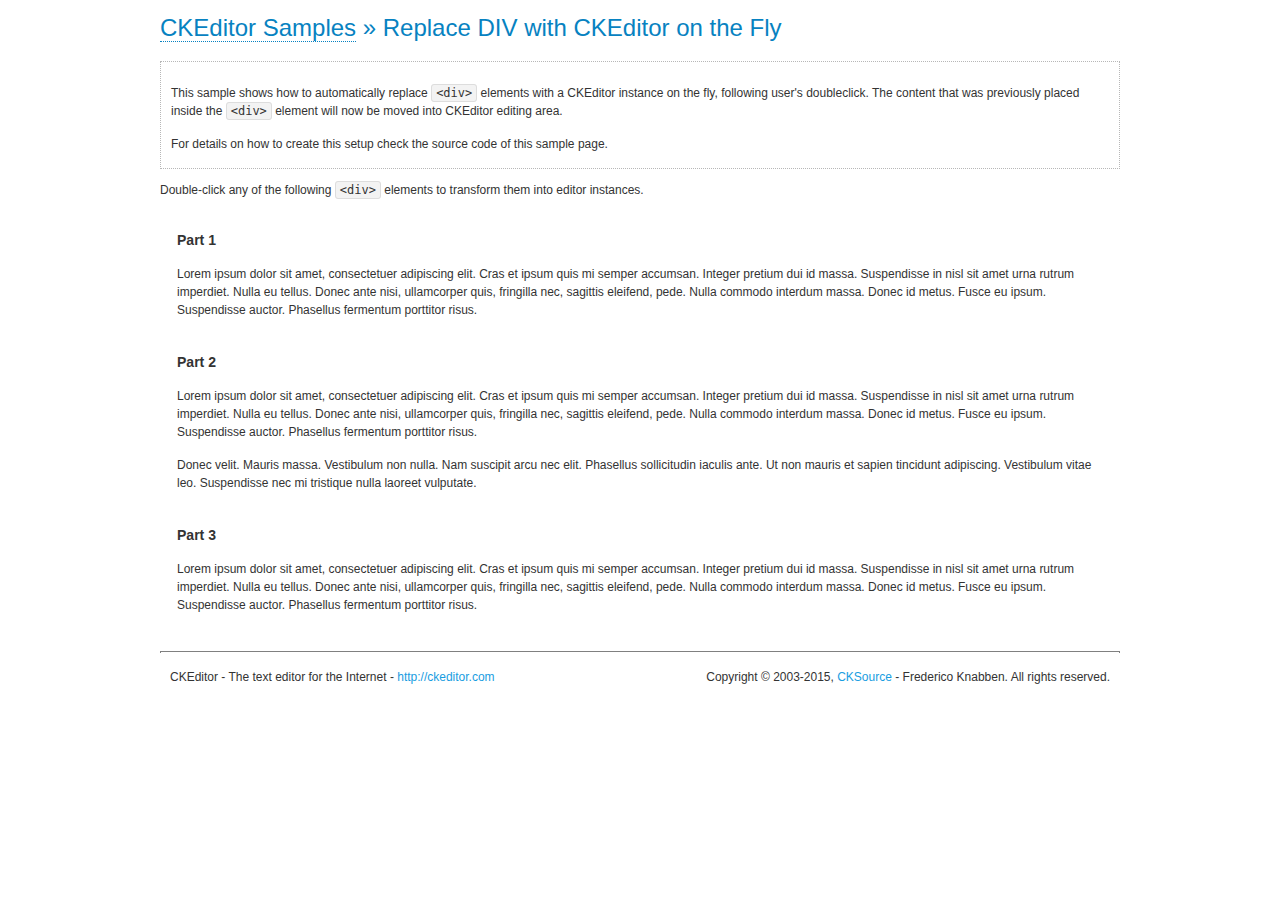
<file: ckeditor/samples/divreplace.html>
<!DOCTYPE html>
<!--
Copyright (c) 2003-2015, CKSource - Frederico Knabben. All rights reserved.
For licensing, see LICENSE.md or http://ckeditor.com/license
-->
<html>
<head>
	<meta charset="utf-8">
	<title>Replace DIV &mdash; CKEditor Sample</title>
	<script src="../ckeditor.js"></script>
	<link href="sample.css" rel="stylesheet">
	<style>

		div.editable
		{
			border: solid 2px transparent;
			padding-left: 15px;
			padding-right: 15px;
		}

		div.editable:hover
		{
			border-color: black;
		}

	</style>
	<script>

		// Uncomment the following code to test the "Timeout Loading Method".
		// CKEDITOR.loadFullCoreTimeout = 5;

		window.onload = function() {
			// Listen to the double click event.
			if ( window.addEventListener )
				document.body.addEventListener( 'dblclick', onDoubleClick, false );
			else if ( window.attachEvent )
				document.body.attachEvent( 'ondblclick', onDoubleClick );

		};

		function onDoubleClick( ev ) {
			// Get the element which fired the event. This is not necessarily the
			// element to which the event has been attached.
			var element = ev.target || ev.srcElement;

			// Find out the div that holds this element.
			var name;

			do {
				element = element.parentNode;
			}
			while ( element && ( name = element.nodeName.toLowerCase() ) &&
				( name != 'div' || element.className.indexOf( 'editable' ) == -1 ) && name != 'body' );

			if ( name == 'div' && element.className.indexOf( 'editable' ) != -1 )
				replaceDiv( element );
		}

		var editor;

		function replaceDiv( div ) {
			if ( editor )
				editor.destroy();

			editor = CKEDITOR.replace( div );
		}

	</script>
</head>
<body>
	<h1 class="samples">
		<a href="index.html">CKEditor Samples</a> &raquo; Replace DIV with CKEditor on the Fly
	</h1>
	<div class="description">
		<p>
			This sample shows how to automatically replace <code>&lt;div&gt;</code> elements
			with a CKEditor instance on the fly, following user's doubleclick. The content
			that was previously placed inside the <code>&lt;div&gt;</code> element will now
			be moved into CKEditor editing area.
		</p>
		<p>
			For details on how to create this setup check the source code of this sample page.
		</p>
	</div>
	<p>
		Double-click any of the following <code>&lt;div&gt;</code> elements to transform them into
		editor instances.
	</p>
	<div class="editable">
		<h3>
			Part 1
		</h3>
		<p>
			Lorem ipsum dolor sit amet, consectetuer adipiscing elit. Cras et ipsum quis mi
			semper accumsan. Integer pretium dui id massa. Suspendisse in nisl sit amet urna
			rutrum imperdiet. Nulla eu tellus. Donec ante nisi, ullamcorper quis, fringilla
			nec, sagittis eleifend, pede. Nulla commodo interdum massa. Donec id metus. Fusce
			eu ipsum. Suspendisse auctor. Phasellus fermentum porttitor risus.
		</p>
	</div>
	<div class="editable">
		<h3>
			Part 2
		</h3>
		<p>
			Lorem ipsum dolor sit amet, consectetuer adipiscing elit. Cras et ipsum quis mi
			semper accumsan. Integer pretium dui id massa. Suspendisse in nisl sit amet urna
			rutrum imperdiet. Nulla eu tellus. Donec ante nisi, ullamcorper quis, fringilla
			nec, sagittis eleifend, pede. Nulla commodo interdum massa. Donec id metus. Fusce
			eu ipsum. Suspendisse auctor. Phasellus fermentum porttitor risus.
		</p>
		<p>
			Donec velit. Mauris massa. Vestibulum non nulla. Nam suscipit arcu nec elit. Phasellus
			sollicitudin iaculis ante. Ut non mauris et sapien tincidunt adipiscing. Vestibulum
			vitae leo. Suspendisse nec mi tristique nulla laoreet vulputate.
		</p>
	</div>
	<div class="editable">
		<h3>
			Part 3
		</h3>
		<p>
			Lorem ipsum dolor sit amet, consectetuer adipiscing elit. Cras et ipsum quis mi
			semper accumsan. Integer pretium dui id massa. Suspendisse in nisl sit amet urna
			rutrum imperdiet. Nulla eu tellus. Donec ante nisi, ullamcorper quis, fringilla
			nec, sagittis eleifend, pede. Nulla commodo interdum massa. Donec id metus. Fusce
			eu ipsum. Suspendisse auctor. Phasellus fermentum porttitor risus.
		</p>
	</div>
	<div id="footer">
		<hr>
		<p>
			CKEditor - The text editor for the Internet - <a class="samples" href="http://ckeditor.com/">http://ckeditor.com</a>
		</p>
		<p id="copy">
			Copyright &copy; 2003-2015, <a class="samples" href="http://cksource.com/">CKSource</a> - Frederico
			Knabben. All rights reserved.
		</p>
	</div>
</body>
</html>
</file>
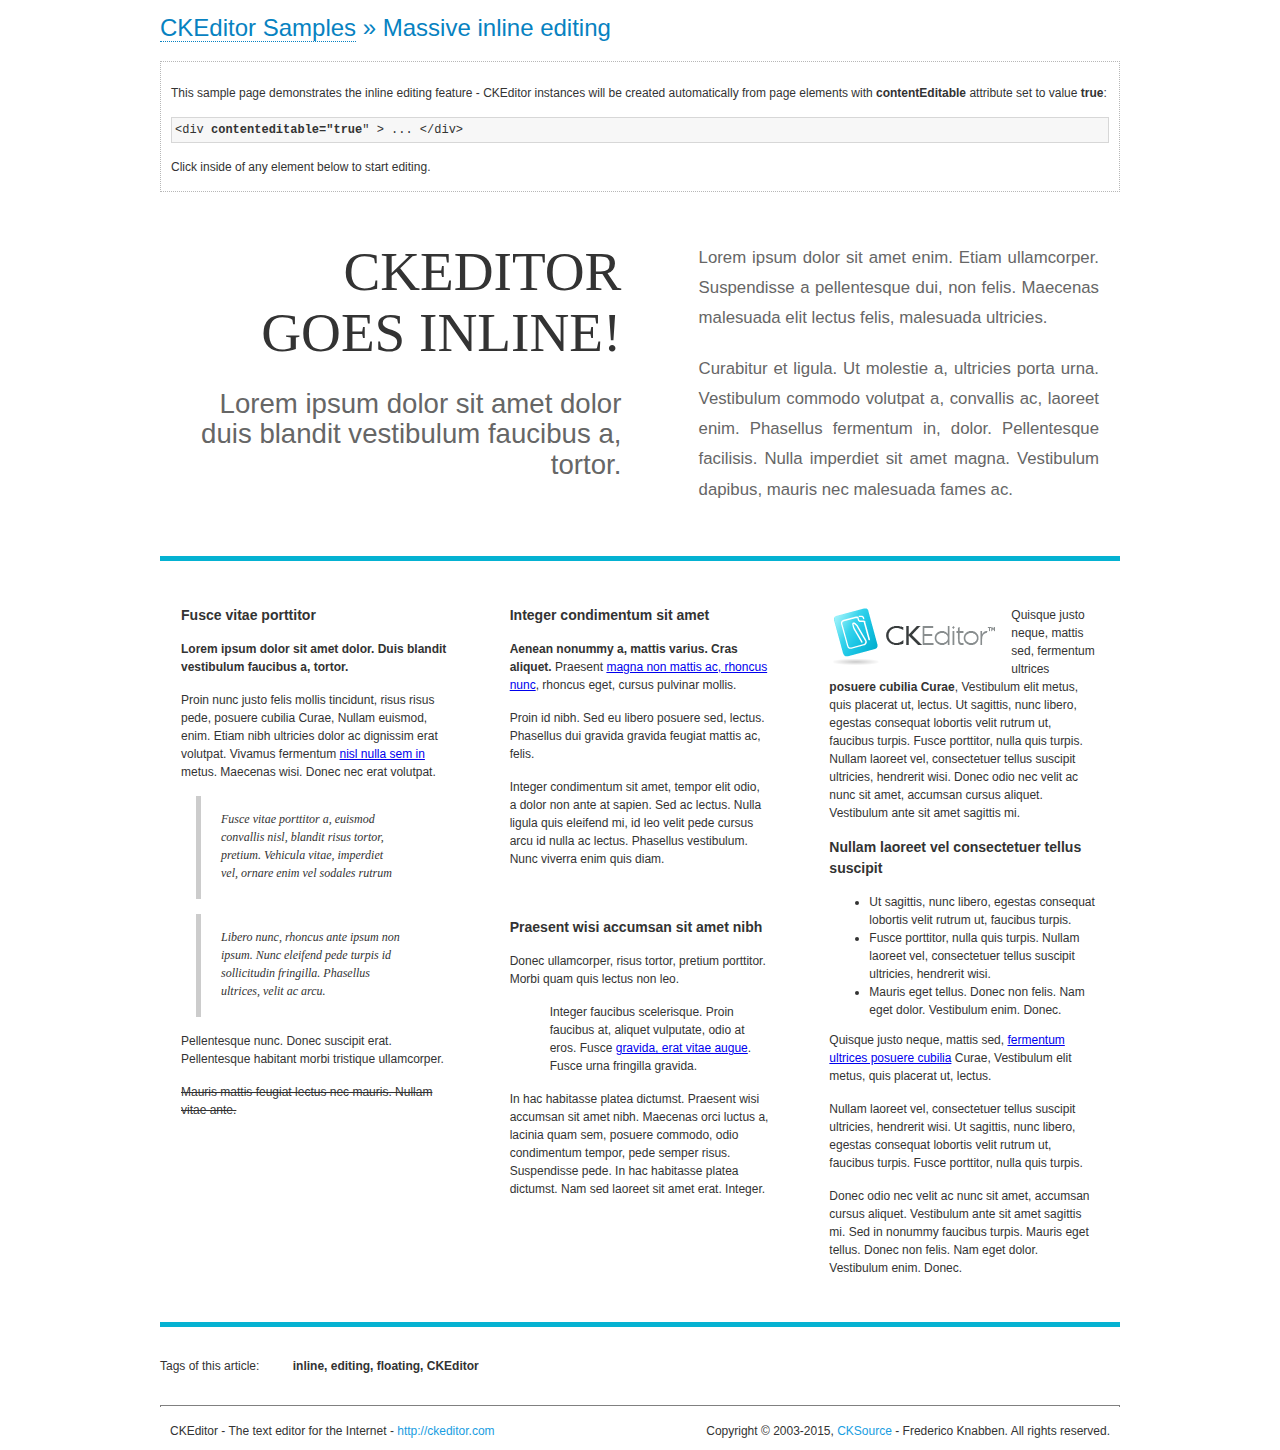
<file: ckeditor/samples/inlineall.html>
<!DOCTYPE html>
<!--
Copyright (c) 2003-2015, CKSource - Frederico Knabben. All rights reserved.
For licensing, see LICENSE.md or http://ckeditor.com/license
-->
<html>
<head>
	<meta charset="utf-8">
	<title>Massive inline editing &mdash; CKEditor Sample</title>
	<script src="../ckeditor.js"></script>
	<script>

		// This code is generally not necessary, but it is here to demonstrate
		// how to customize specific editor instances on the fly. This fits well
		// this demo because we have editable elements (like headers) that
		// require less features.

		// The "instanceCreated" event is fired for every editor instance created.
		CKEDITOR.on( 'instanceCreated', function( event ) {
			var editor = event.editor,
				element = editor.element;

			// Customize editors for headers and tag list.
			// These editors don't need features like smileys, templates, iframes etc.
			if ( element.is( 'h1', 'h2', 'h3' ) || element.getAttribute( 'id' ) == 'taglist' ) {
				// Customize the editor configurations on "configLoaded" event,
				// which is fired after the configuration file loading and
				// execution. This makes it possible to change the
				// configurations before the editor initialization takes place.
				editor.on( 'configLoaded', function() {

					// Remove unnecessary plugins to make the editor simpler.
					editor.config.removePlugins = 'colorbutton,find,flash,font,' +
						'forms,iframe,image,newpage,removeformat,' +
						'smiley,specialchar,stylescombo,templates';

					// Rearrange the layout of the toolbar.
					editor.config.toolbarGroups = [
						{ name: 'editing',		groups: [ 'basicstyles', 'links' ] },
						{ name: 'undo' },
						{ name: 'clipboard',	groups: [ 'selection', 'clipboard' ] },
						{ name: 'about' }
					];
				});
			}
		});

	</script>
	<link href="sample.css" rel="stylesheet">
	<style>

		/* The following styles are just to make the page look nice. */

		/* Workaround to show Arial Black in Firefox. */
		@font-face
		{
			font-family: 'arial-black';
			src: local('Arial Black');
		}

		*[contenteditable="true"]
		{
			padding: 10px;
		}

		#container
		{
			width: 960px;
			margin: 30px auto 0;
		}

		#header
		{
			overflow: hidden;
			padding: 0 0 30px;
			border-bottom: 5px solid #05B2D2;
			position: relative;
		}

		#headerLeft,
		#headerRight
		{
			width: 49%;
			overflow: hidden;
		}

		#headerLeft
		{
			float: left;
			padding: 10px 1px 1px;
		}

		#headerLeft h2,
		#headerLeft h3
		{
			text-align: right;
			margin: 0;
			overflow: hidden;
			font-weight: normal;
		}

		#headerLeft h2
		{
			font-family: "Arial Black",arial-black;
			font-size: 4.6em;
			line-height: 1.1;
			text-transform: uppercase;
		}

		#headerLeft h3
		{
			font-size: 2.3em;
			line-height: 1.1;
			margin: .2em 0 0;
			color: #666;
		}

		#headerRight
		{
			float: right;
			padding: 1px;
		}

		#headerRight p
		{
			line-height: 1.8;
			text-align: justify;
			margin: 0;
		}

		#headerRight p + p
		{
			margin-top: 20px;
		}

		#headerRight > div
		{
			padding: 20px;
			margin: 0 0 0 30px;
			font-size: 1.4em;
			color: #666;
		}

		#columns
		{
			color: #333;
			overflow: hidden;
			padding: 20px 0;
		}

		#columns > div
		{
			float: left;
			width: 33.3%;
		}

		#columns #column1 > div
		{
			margin-left: 1px;
		}

		#columns #column3 > div
		{
			margin-right: 1px;
		}

		#columns > div > div
		{
			margin: 0px 10px;
			padding: 10px 20px;
		}

		#columns blockquote
		{
			margin-left: 15px;
		}

		#tagLine
		{
			border-top: 5px solid #05B2D2;
			padding-top: 20px;
		}

		#taglist {
			display: inline-block;
			margin-left: 20px;
			font-weight: bold;
			margin: 0 0 0 20px;
		}

	</style>
</head>
<body>
<div>
	<h1 class="samples"><a href="index.html">CKEditor Samples</a> &raquo; Massive inline editing</h1>
	<div class="description">
		<p>This sample page demonstrates the inline editing feature - CKEditor instances will be created automatically from page elements with <strong>contentEditable</strong> attribute set to value <strong>true</strong>:</p>
		<pre class="samples">&lt;div <strong>contenteditable="true</strong>" &gt; ... &lt;/div&gt;</pre>
		<p>Click inside of any element below to start editing.</p>
	</div>
</div>
<div id="container">
	<div id="header">
		<div id="headerLeft">
			<h2 id="sampleTitle" contenteditable="true">
				CKEditor<br> Goes Inline!
			</h2>
			<h3 contenteditable="true">
				Lorem ipsum dolor sit amet dolor duis blandit vestibulum faucibus a, tortor.
			</h3>
		</div>
		<div id="headerRight">
			<div contenteditable="true">
				<p>
					Lorem ipsum dolor sit amet enim. Etiam ullamcorper. Suspendisse a pellentesque dui, non felis. Maecenas malesuada elit lectus felis, malesuada ultricies.
				</p>
				<p>
					Curabitur et ligula. Ut molestie a, ultricies porta urna. Vestibulum commodo volutpat a, convallis ac, laoreet enim. Phasellus fermentum in, dolor. Pellentesque facilisis. Nulla imperdiet sit amet magna. Vestibulum dapibus, mauris nec malesuada fames ac.
				</p>
			</div>
		</div>
	</div>
	<div id="columns">
		<div id="column1">
			<div contenteditable="true">
				<h3>
					Fusce vitae porttitor
				</h3>
				<p>
					<strong>
						Lorem ipsum dolor sit amet dolor. Duis blandit vestibulum faucibus a, tortor.
					</strong>
				</p>
				<p>
					Proin nunc justo felis mollis tincidunt, risus risus pede, posuere cubilia Curae, Nullam euismod, enim. Etiam nibh ultricies dolor ac dignissim erat volutpat. Vivamus fermentum <a href="http://ckeditor.com/">nisl nulla sem in</a> metus. Maecenas wisi. Donec nec erat volutpat.
				</p>
				<blockquote>
					<p>
						Fusce vitae porttitor a, euismod convallis nisl, blandit risus tortor, pretium.
						Vehicula vitae, imperdiet vel, ornare enim vel sodales rutrum
					</p>
				</blockquote>
				<blockquote>
					<p>
						Libero nunc, rhoncus ante ipsum non ipsum. Nunc eleifend pede turpis id sollicitudin fringilla. Phasellus ultrices, velit ac arcu.
					</p>
				</blockquote>
				<p>Pellentesque nunc. Donec suscipit erat. Pellentesque habitant morbi tristique ullamcorper.</p>
				<p><s>Mauris mattis feugiat lectus nec mauris. Nullam vitae ante.</s></p>
			</div>
		</div>
		<div id="column2">
			<div contenteditable="true">
				<h3>
					Integer condimentum sit amet
				</h3>
				<p>
					<strong>Aenean nonummy a, mattis varius. Cras aliquet.</strong>
					Praesent <a href="http://ckeditor.com/">magna non mattis ac, rhoncus nunc</a>, rhoncus eget, cursus pulvinar mollis.</p>
				<p>Proin id nibh. Sed eu libero posuere sed, lectus. Phasellus dui gravida gravida feugiat mattis ac, felis.</p>
				<p>Integer condimentum sit amet, tempor elit odio, a dolor non ante at sapien. Sed ac lectus. Nulla ligula quis eleifend mi, id leo velit pede cursus arcu id nulla ac lectus. Phasellus vestibulum. Nunc viverra enim quis diam.</p>
			</div>
			<div contenteditable="true">
				<h3>
					Praesent wisi accumsan sit amet nibh
				</h3>
				<p>Donec ullamcorper, risus tortor, pretium porttitor. Morbi quam quis lectus non leo.</p>
				<p style="margin-left: 40px; ">Integer faucibus scelerisque. Proin faucibus at, aliquet vulputate, odio at eros. Fusce <a href="http://ckeditor.com/">gravida, erat vitae augue</a>. Fusce urna fringilla gravida.</p>
				<p>In hac habitasse platea dictumst. Praesent wisi accumsan sit amet nibh. Maecenas orci luctus a, lacinia quam sem, posuere commodo, odio condimentum tempor, pede semper risus. Suspendisse pede. In hac habitasse platea dictumst. Nam sed laoreet sit amet erat. Integer.</p>
			</div>
		</div>
		<div id="column3">
			<div contenteditable="true">
				<p>
					<img src="assets/inlineall/logo.png" alt="CKEditor logo" style="float:left">
				</p>
				<p>Quisque justo neque, mattis sed, fermentum ultrices <strong>posuere cubilia Curae</strong>, Vestibulum elit metus, quis placerat ut, lectus. Ut sagittis, nunc libero, egestas consequat lobortis velit rutrum ut, faucibus turpis. Fusce porttitor, nulla quis turpis. Nullam laoreet vel, consectetuer tellus suscipit ultricies, hendrerit wisi. Donec odio nec velit ac nunc sit amet, accumsan cursus aliquet. Vestibulum ante sit amet sagittis mi.</p>
				<h3>
					Nullam laoreet vel consectetuer tellus suscipit
				</h3>
				<ul>
					<li>Ut sagittis, nunc libero, egestas consequat lobortis velit rutrum ut, faucibus turpis.</li>
					<li>Fusce porttitor, nulla quis turpis. Nullam laoreet vel, consectetuer tellus suscipit ultricies, hendrerit wisi.</li>
					<li>Mauris eget tellus. Donec non felis. Nam eget dolor. Vestibulum enim. Donec.</li>
				</ul>
				<p>Quisque justo neque, mattis sed, <a href="http://ckeditor.com/">fermentum ultrices posuere cubilia</a> Curae, Vestibulum elit metus, quis placerat ut, lectus.</p>
				<p>Nullam laoreet vel, consectetuer tellus suscipit ultricies, hendrerit wisi. Ut sagittis, nunc libero, egestas consequat lobortis velit rutrum ut, faucibus turpis. Fusce porttitor, nulla quis turpis.</p>
				<p>Donec odio nec velit ac nunc sit amet, accumsan cursus aliquet. Vestibulum ante sit amet sagittis mi. Sed in nonummy faucibus turpis. Mauris eget tellus. Donec non felis. Nam eget dolor. Vestibulum enim. Donec.</p>
			</div>
		</div>
	</div>
	<div id="tagLine">
		Tags of this article:
		<p id="taglist" contenteditable="true">
			inline, editing, floating, CKEditor
		</p>
	</div>
</div>
<div id="footer">
	<hr>
	<p>
		CKEditor - The text editor for the Internet - <a class="samples" href="http://ckeditor.com/">
			http://ckeditor.com</a>
	</p>
	<p id="copy">
		Copyright &copy; 2003-2015, <a class="samples" href="http://cksource.com/">CKSource</a>
		- Frederico Knabben. All rights reserved.
	</p>
</div>
</body>
</html>
</file>
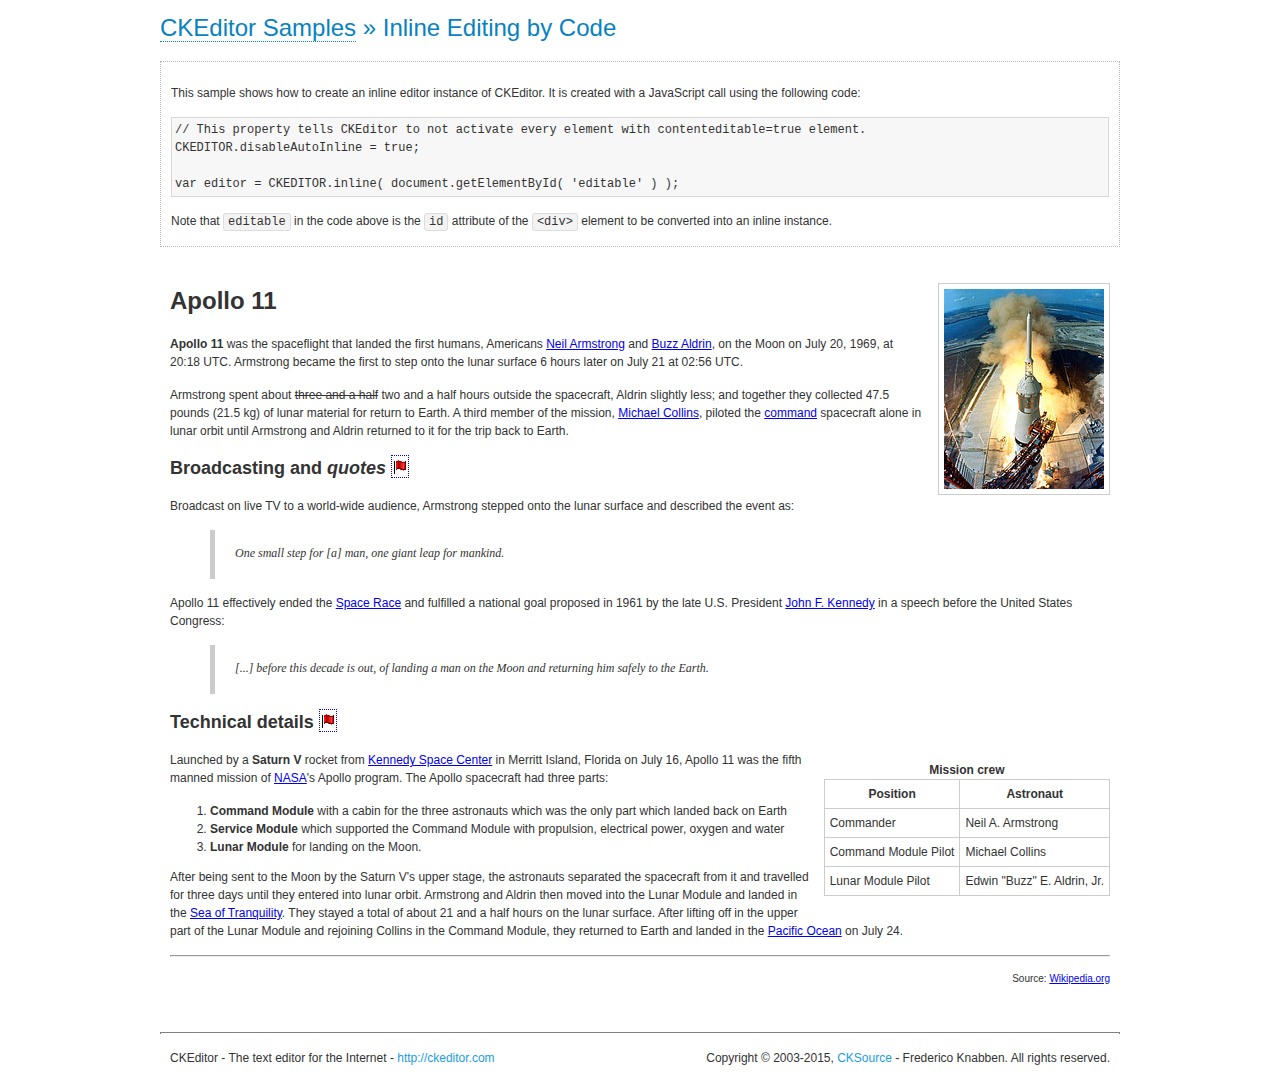
<file: ckeditor/samples/inlinebycode.html>
<!DOCTYPE html>
<!--
Copyright (c) 2003-2015, CKSource - Frederico Knabben. All rights reserved.
For licensing, see LICENSE.md or http://ckeditor.com/license
-->
<html>
<head>
	<meta charset="utf-8">
	<title>Inline Editing by Code &mdash; CKEditor Sample</title>
	<script src="../ckeditor.js"></script>
	<link href="sample.css" rel="stylesheet">
	<style>

		#editable
		{
			padding: 10px;
			float: left;
		}

	</style>
</head>
<body>
	<h1 class="samples">
		<a href="index.html">CKEditor Samples</a> &raquo; Inline Editing by Code
	</h1>
	<div class="description">
		<p>
			This sample shows how to create an inline editor instance of CKEditor. It is created
			with a JavaScript call using the following code:
		</p>
<pre class="samples">
// This property tells CKEditor to not activate every element with contenteditable=true element.
CKEDITOR.disableAutoInline = true;

var editor = CKEDITOR.inline( document.getElementById( 'editable' ) );
</pre>
		<p>
			Note that <code>editable</code> in the code above is the <code>id</code>
			attribute of the <code>&lt;div&gt;</code> element to be converted into an inline instance.
		</p>
	</div>
	<div id="editable" contenteditable="true">
		<h1><img alt="Saturn V carrying Apollo 11" class="right" src="assets/sample.jpg" /> Apollo 11</h1>

		<p><b>Apollo 11</b> was the spaceflight that landed the first humans, Americans <a href="http://en.wikipedia.org/wiki/Neil_Armstrong" title="Neil Armstrong">Neil Armstrong</a> and <a href="http://en.wikipedia.org/wiki/Buzz_Aldrin" title="Buzz Aldrin">Buzz Aldrin</a>, on the Moon on July 20, 1969, at 20:18 UTC. Armstrong became the first to step onto the lunar surface 6 hours later on July 21 at 02:56 UTC.</p>

		<p>Armstrong spent about <s>three and a half</s> two and a half hours outside the spacecraft, Aldrin slightly less; and together they collected 47.5 pounds (21.5&nbsp;kg) of lunar material for return to Earth. A third member of the mission, <a href="http://en.wikipedia.org/wiki/Michael_Collins_(astronaut)" title="Michael Collins (astronaut)">Michael Collins</a>, piloted the <a href="http://en.wikipedia.org/wiki/Apollo_Command/Service_Module" title="Apollo Command/Service Module">command</a> spacecraft alone in lunar orbit until Armstrong and Aldrin returned to it for the trip back to Earth.</p>

		<h2>Broadcasting and <em>quotes</em> <a id="quotes" name="quotes"></a></h2>

		<p>Broadcast on live TV to a world-wide audience, Armstrong stepped onto the lunar surface and described the event as:</p>

		<blockquote>
			<p>One small step for [a] man, one giant leap for mankind.</p>
		</blockquote>

		<p>Apollo 11 effectively ended the <a href="http://en.wikipedia.org/wiki/Space_Race" title="Space Race">Space Race</a> and fulfilled a national goal proposed in 1961 by the late U.S. President <a href="http://en.wikipedia.org/wiki/John_F._Kennedy" title="John F. Kennedy">John F. Kennedy</a> in a speech before the United States Congress:</p>

		<blockquote>
			<p>[...] before this decade is out, of landing a man on the Moon and returning him safely to the Earth.</p>
		</blockquote>

		<h2>Technical details <a id="tech-details" name="tech-details"></a></h2>

		<table align="right" border="1" bordercolor="#ccc" cellpadding="5" cellspacing="0" style="border-collapse:collapse;margin:10px 0 10px 15px;">
			<caption><strong>Mission crew</strong></caption>
			<thead>
			<tr>
				<th scope="col">Position</th>
				<th scope="col">Astronaut</th>
			</tr>
			</thead>
			<tbody>
			<tr>
				<td>Commander</td>
				<td>Neil A. Armstrong</td>
			</tr>
			<tr>
				<td>Command Module Pilot</td>
				<td>Michael Collins</td>
			</tr>
			<tr>
				<td>Lunar Module Pilot</td>
				<td>Edwin &quot;Buzz&quot; E. Aldrin, Jr.</td>
			</tr>
			</tbody>
		</table>

		<p>Launched by a <strong>Saturn V</strong> rocket from <a href="http://en.wikipedia.org/wiki/Kennedy_Space_Center" title="Kennedy Space Center">Kennedy Space Center</a> in Merritt Island, Florida on July 16, Apollo 11 was the fifth manned mission of <a href="http://en.wikipedia.org/wiki/NASA" title="NASA">NASA</a>&#39;s Apollo program. The Apollo spacecraft had three parts:</p>

		<ol>
			<li><strong>Command Module</strong> with a cabin for the three astronauts which was the only part which landed back on Earth</li>
			<li><strong>Service Module</strong> which supported the Command Module with propulsion, electrical power, oxygen and water</li>
			<li><strong>Lunar Module</strong> for landing on the Moon.</li>
		</ol>

		<p>After being sent to the Moon by the Saturn V&#39;s upper stage, the astronauts separated the spacecraft from it and travelled for three days until they entered into lunar orbit. Armstrong and Aldrin then moved into the Lunar Module and landed in the <a href="http://en.wikipedia.org/wiki/Mare_Tranquillitatis" title="Mare Tranquillitatis">Sea of Tranquility</a>. They stayed a total of about 21 and a half hours on the lunar surface. After lifting off in the upper part of the Lunar Module and rejoining Collins in the Command Module, they returned to Earth and landed in the <a href="http://en.wikipedia.org/wiki/Pacific_Ocean" title="Pacific Ocean">Pacific Ocean</a> on July 24.</p>

		<hr />
		<p style="text-align: right;"><small>Source: <a href="http://en.wikipedia.org/wiki/Apollo_11">Wikipedia.org</a></small></p>
	</div>

	<script>
		// We need to turn off the automatic editor creation first.
		CKEDITOR.disableAutoInline = true;

		var editor = CKEDITOR.inline( 'editable' );
	</script>
	<div id="footer">
		<hr>
		<p contenteditable="true">
			CKEditor - The text editor for the Internet - <a class="samples" href="http://ckeditor.com/">
				http://ckeditor.com</a>
		</p>
		<p id="copy">
			Copyright &copy; 2003-2015, <a class="samples" href="http://cksource.com/">CKSource</a>
			- Frederico Knabben. All rights reserved.
		</p>
	</div>
</body>
</html>
</file>
<file: css/common.css>
html {
    overflow-x: hidden;
}

body {
    font-family: Helvetica, Microsoft Yahei, sans-serif;
    background-color: #f7f7f7;
    margin: 0px;
}

div.dh {
    position: absolute;
    top: 0px;
    width: 1024px;
    background-color: #08c;
    font-size: 16px;
}

div.dc {
    position: absolute;
    top: 100px;
    width: 1024px;
    height: 300px;
}

div.df {
    position: absolute;
    top: 400px;
    width: 1024px;
    background-color: #08c;
}

div {
    margin: 0px;
}

div.d-user-panel {
    display: none;
    position: absolute;
    background-color: #08c;
    z-index: 2;
}

ul.uh, ul.uhr, ul.u-user-panel {
    list-style-type: none;
    margin: 0 10px 0 10px;
    padding: 0;
}

ul.uhr {
    float: right;
}

li.lh {
    float: left;
}

li#luser {
    display: none;
}

a.ah, a.ahr, a.a-user-panel {
    display: block;
    background-color: transparent;
    width: 170px;
    height: 40px;
    line-height: 40px;
    color: white;
    text-decoration: none;
    text-align: center;
    transition: background-color 0.5s;
    -webkit-transition: background-color 0.5s;
    -moz-transition: background-color 0.5s;
    -o-transition: background-color 0.5s;
}

a.ahr {
    width: 70px;
}

a.ah:hover, a.ahr:hover, a.a-user-panel:hover {
    background-color: #0ae;
    text-decoration: none;
    transition: background-color 0.5s;
    -webkit-transition: background-color 0.5s;
    -moz-transition: background-color 0.5s;
    -o-transition: background-color 0.5s;
}

a.ah:active, a.ahr:active, a.a-user-panel:active {
    background-color: #0bf;
}
</file>
<file: css/index.css>
div.dsel-container {
    margin: 10px 80px;
    padding: 10px;
}

a.asel {
    display: block;
    background-color: transparent;
    width: 45%;
    height: 40px;
    line-height: 40px;
    color: #08c;
    text-decoration: none;
    text-align: center;
    border: 1px solid rgba(0,0,0,0.3);
    border-radius: 3px;
    padding: 0 10px;
    margin: 5px;
    -webkit-transition: background-color 0.2s, color 0.2s;
}

a.asel:hover {
    background-color: #0be;
    color: white;
    -webkit-transition: background-color 0.2s, color 0.2s;
}

a.asel.left {
    display: inline-block;
}

a.asel.right {
    display: inline-block;
}
</file>
<file: ckeditor/samples/sample.css>
/*
Copyright (c) 2003-2015, CKSource - Frederico Knabben. All rights reserved.
For licensing, see LICENSE.md or http://ckeditor.com/license
*/

html, body, h1, h2, h3, h4, h5, h6, div, span, blockquote, p, address, form, fieldset, img, ul, ol, dl, dt, dd, li, hr, table, td, th, strong, em, sup, sub, dfn, ins, del, q, cite, var, samp, code, kbd, tt, pre
{
	line-height: 1.5;
}

body
{
	padding: 10px 30px;
}

input, textarea, select, option, optgroup, button, td, th
{
	font-size: 100%;
}

pre
{
	-moz-tab-size: 4;
	-o-tab-size: 4;
	-webkit-tab-size: 4;
	tab-size: 4;
}

pre, code, kbd, samp, tt
{
	font-family: monospace,monospace;
	font-size: 1em;
}

body {
	width: 960px;
	margin: 0 auto;
}

code
{
	background: #f3f3f3;
	border: 1px solid #ddd;
	padding: 1px 4px;

	-moz-border-radius: 3px;
	-webkit-border-radius: 3px;
	border-radius: 3px;
}

abbr
{
	border-bottom: 1px dotted #555;
	cursor: pointer;
}

.new, .beta
{
	text-transform: uppercase;
	font-size: 10px;
	font-weight: bold;
	padding: 1px 4px;
	margin: 0 0 0 5px;
	color: #fff;
	float: right;

	-moz-border-radius: 3px;
	-webkit-border-radius: 3px;
	border-radius: 3px;
}

.new
{
	background: #FF7E00;
	border: 1px solid #DA8028;
	text-shadow: 0 1px 0 #C97626;

	-moz-box-shadow: 0 2px 3px 0 #FFA54E inset;
	-webkit-box-shadow: 0 2px 3px 0 #FFA54E inset;
	box-shadow: 0 2px 3px 0 #FFA54E inset;
}

.beta
{
	background: #18C0DF;
	border: 1px solid #19AAD8;
	text-shadow: 0 1px 0 #048CAD;
	font-style: italic;

	-moz-box-shadow: 0 2px 3px 0 #50D4FD inset;
	-webkit-box-shadow: 0 2px 3px 0 #50D4FD inset;
	box-shadow: 0 2px 3px 0 #50D4FD inset;
}

h1.samples
{
	color: #0782C1;
	font-size: 200%;
	font-weight: normal;
	margin: 0;
	padding: 0;
}

h1.samples a
{
	color: #0782C1;
	text-decoration: none;
	border-bottom: 1px dotted #0782C1;
}

.samples a:hover
{
	border-bottom: 1px dotted #0782C1;
}

h2.samples
{
	color: #000000;
	font-size: 130%;
	margin: 15px 0 0 0;
	padding: 0;
}

p, blockquote, address, form, pre, dl, h1.samples, h2.samples
{
	margin-bottom: 15px;
}

ul.samples
{
	margin-bottom: 15px;
}

.clear
{
	clear: both;
}

fieldset
{
	margin: 0;
	padding: 10px;
}

body, input, textarea
{
	color: #333333;
	font-family: Arial, Helvetica, sans-serif;
}

body
{
	font-size: 75%;
}

a.samples
{
	color: #189DE1;
	text-decoration: none;
}

form
{
	margin: 0;
	padding: 0;
}

pre.samples
{
	background-color: #F7F7F7;
	border: 1px solid #D7D7D7;
	overflow: auto;
	padding: 0.25em;
	white-space: pre-wrap; /* CSS 2.1 */
	word-wrap: break-word; /* IE7 */
}

#footer
{
	clear: both;
	padding-top: 10px;
}

#footer hr
{
	margin: 10px 0 15px 0;
	height: 1px;
	border: solid 1px gray;
	border-bottom: none;
}

#footer p
{
	margin: 0 10px 10px 10px;
	float: left;
}

#footer #copy
{
	float: right;
}

#outputSample
{
	width: 100%;
	table-layout: fixed;
}

#outputSample thead th
{
	color: #dddddd;
	background-color: #999999;
	padding: 4px;
	white-space: nowrap;
}

#outputSample tbody th
{
	vertical-align: top;
	text-align: left;
}

#outputSample pre
{
	margin: 0;
	padding: 0;
}

.description
{
	border: 1px dotted #B7B7B7;
	margin-bottom: 10px;
	padding: 10px 10px 0;
	overflow: hidden;
}

label
{
	display: block;
	margin-bottom: 6px;
}

/**
 *	CKEditor editables are automatically set with the "cke_editable" class
 *	plus cke_editable_(inline|themed) depending on the editor type.
 */

/* Style a bit the inline editables. */
.cke_editable.cke_editable_inline
{
	cursor: pointer;
}

/* Once an editable element gets focused, the "cke_focus" class is
   added to it, so we can style it differently. */
.cke_editable.cke_editable_inline.cke_focus
{
	box-shadow: inset 0px 0px 20px 3px #ddd, inset 0 0 1px #000;
	outline: none;
	background: #eee;
	cursor: text;
}

/* Avoid pre-formatted overflows inline editable. */
.cke_editable_inline pre
{
	white-space: pre-wrap;
	word-wrap: break-word;
}

/**
 *	Samples index styles.
 */

.twoColumns,
.twoColumnsLeft,
.twoColumnsRight
{
	overflow: hidden;
}

.twoColumnsLeft,
.twoColumnsRight
{
	width: 45%;
}

.twoColumnsLeft
{
	float: left;
}

.twoColumnsRight
{
	float: right;
}

dl.samples
{
	padding: 0 0 0 40px;
}
dl.samples > dt
{
	display: list-item;
	list-style-type: disc;
	list-style-position: outside;
	margin: 0 0 3px;
}
dl.samples > dd
{
	margin: 0 0 3px;
}
.warning
{
	color: #ff0000;
	background-color: #FFCCBA;
	border: 2px dotted #ff0000;
	padding: 15px 10px;
	margin: 10px 0;
}

/* Used on inline samples */

blockquote
{
	font-style: italic;
	font-family: Georgia, Times, "Times New Roman", serif;
	padding: 2px 0;
	border-style: solid;
	border-color: #ccc;
	border-width: 0;
}

.cke_contents_ltr blockquote
{
	padding-left: 20px;
	padding-right: 8px;
	border-left-width: 5px;
}

.cke_contents_rtl blockquote
{
	padding-left: 8px;
	padding-right: 20px;
	border-right-width: 5px;
}

img.right {
	border: 1px solid #ccc;
	float: right;
	margin-left: 15px;
	padding: 5px;
}

img.left {
	border: 1px solid #ccc;
	float: left;
	margin-right: 15px;
	padding: 5px;
}

.marker
{
	background-color: Yellow;
}
</file>
<file: css/article.css>
body {
    font-size: 14px;
}

div.da {
    margin: 10px 120px;
    padding: 10px;
}

div.tright {
    float: right;
    margin: 15px;
    border: 1px solid #ccc;
    border-radius: 3px;
    padding: 3px;
}

a {
    text-decoration: none;
    color: #08c;
}

a:hover {
    text-decoration: underline;
}
</file>
<file: css/edit.css>
div.de {
    position: absolute;
    margin: 10px 10%;
}

iframe.ifedit {
    border: none;
    width: 100%;
    height: 100%;
}

.editor-title, .editor-keyword {
    margin: 10px 0;
    border-bottom: 1px solid #ccc;
    padding-left: 60px;
}

.editor-submit {
    margin: 10px 0;
}

.l-editor-title, .l-editor-keyword {
    position: absolute;
    left: 5px;
    line-height: 35px;
    font-size: 14px;
}

.i-editor-title, .i-editor-keyword {
    border: none;
    outline: 0;
    background-color: inherit;
    line-height: 30px;
    font-size: 14px;
    width: 100%;
}

a {
    text-align: center;
    text-decoration: none;
}

.a-editor-submit {
    display: block;
    background-color: #08c;
    width: 100%;
    height: 40px;
    line-height: 40px;
    color: white;
    font-size: 16px;
    border: 1px solid #888;
    border-radius: 4px;
    cursor: pointer;
    transition: background-color 0.5s;
    -webkit-transition: background-color 0.5s;
    -moz-transition: background-color 0.5s;
    -o-transition: background-color 0.5s;
}

.a-editor-submit:hover {
    background-color: #0ae;
    transition: background-color 0.5s;
    -webkit-transition: background-color 0.5s;
    -moz-transition: background-color 0.5s;
    -o-transition: background-color 0.5s;
}

.a-editor-submit {
    background-color: #0bf;
}
</file>
<file: css/editor.css>
.editor-title, .editor-keyword {
    margin: 10px 0;
    border-bottom: 1px solid #ccc;
    padding-left: 60px;
}

.editor-bar {
    margin: 10px 0;
}

.editor-content {
    background: white;
    overflow-y: auto;
    border: 1px solid #ddd;
    border-radius: 3px;
    outline: 0;
    margin: 10px 0;
    padding: 5px;
    font-family: Helvetica, Microsoft Yahei, sans-serif;
    font-size: 14px;
}

.editor-submit {
    margin: 10px 0;
}

.l-editor-title, .l-editor-keyword {
    position: absolute;
    left: 10px;
    line-height: 35px;
    font-size: 14px;
}

.i-editor-title, .i-editor-keyword {
    border: none;
    outline: 0;
    background-color: inherit;
    line-height: 30px;
    font-size: 14px;
    width: 100%;
}

a {
    text-align: center;
    text-decoration: none;
}

.a-editor-submit {
    display: block;
    background-color: #08c;
    width: 100%;
    height: 40px;
    line-height: 40px;
    color: white;
    font-size: 16px;
    border: 1px solid #888;
    border-radius: 4px;
    cursor: pointer;
    transition: background-color 0.5s;
    -webkit-transition: background-color 0.5s;
    -moz-transition: background-color 0.5s;
    -o-transition: background-color 0.5s;
}

.a-editor-submit:hover {
    background-color: #0ae;
    transition: background-color 0.5s;
    -webkit-transition: background-color 0.5s;
    -moz-transition: background-color 0.5s;
    -o-transition: background-color 0.5s;
}

.a-editor-submit {
    background-color: #0bf;
}

.a-editor-btn {
    display: inline-block;
    width: 20px;
    height: 20px;
    line-height: 20px;
    font-size: 20px;
    color: #666;
    border-radius: 4px;
    font-family: Times New Roman;
}

.a-editor-btn:hover {
    background-color: #ccc;
}

.a-editor-btn:active {
    background-color: #ddd;
}

.a-editor-btn.color {
    background-color: red;
}

.d-editor-btn.colorpanel {
    display: none;
    position: absolute;
    background-color: white;
    border: 1px solid rgba(0,0,0,0.3);
    border-radius: 3px;
    padding: 2px;
}

.a-editor-btn.colorpanel {
    display: block;
    margin-bottom: 5px;
}
</file>
<file: css/rl.css>
div.dreg, div.dlog {
    position: absolute;
    margin-top: 10px;
    border: 1px solid rgba(0,0,0,0.2);
    border-radius: 4px;
    padding: 15px 30px;
}

h2.hreg, h2.hlog {
    font-weight: normal;
    margin: 0 0 30px 0;
    text-align: center;
}

ul.ureg, ul.ulog {
    list-style-type: none;
    margin: 0;
    padding: 0;
}

li.lreg, li.llog {
    margin: 10px 0 10px 0px;
}

label.lreg, label.llog {
    #position: absolute;
    display: inline-block;
    width: 100px;
    line-height: 30px;
    text-align: right;
    font-size: 14px;
}

span.sreg-tip {
    display: inline-block;
    width: 100px;
    line-height: 30px;
    font-size: 12px;
    color: red;
    visibility: hidden;
}

input.ireg, input.ilog {
    width: 300px;
    border: 1px solid #08c;
    border-radius: 3px;
    padding: 8px;
    box-shadow: inset 0 1px 5px rgba(0,0,0,0.1);
    margin: 0 30px 5px 30px;
}

input.ireg:hover, input.ilog:hover {
    box-shadow: inset 0 1px 5px rgba(0,0,0,0.3);
    transition: box-shadow 0.2s;
    -webkit-transition: box-shadow 0.2s;
}

a.areg, a.alog, button.breg, button.blog {
    display: block;
    background-color: #08c;
    width: 100%;
    height: 40px;
    line-height: 40px;
    margin-top: 20px;
    color: white;
    text-align: center;
    text-decoration: none;
    font-family: Helvetica, Microsoft Yahei, sans-serif;
    font-size: 16px;
    border: 1px solid #888;
    border-radius: 4px;
    cursor: pointer;
    transition: background-color 0.5s;
    -webkit-transition: background-color 0.5s;
    -moz-transition: background-color 0.5s;
    -o-transition: background-color 0.5s;
}

a.areg:hover, a.alog:hover, button.breg:hover, button.blog:hover {
    background-color: #0ae;
    transition: background-color 0.5s;
    -webkit-transition: background-color 0.5s;
    -moz-transition: background-color 0.5s;
    -o-transition: background-color 0.5s;
}

a.areg:active, a.alog:active, button.breg:active, button.blog:active {
    background-color: #0bf;
}

div#dlog-msg {
    display: none;
    width: 100%;
    height: 40px;
    line-height: 40px;
    background-color: #fee;
    border: 1px solid #c88;
    border-radius: 2px;
    margin-bottom: 20px;
    text-align: center;
    font-size: 14px;
    color: red;
}
</file>
<file: css/userinfo.css>
div.d-user-container {
    margin: 0px 150px;
    padding: 10px;
}

div.d-user-avatar {
    float: left;
    border: 1px solid #ccc;
    border-radius: 2px;
    padding: 2px;
}

a.a-user-avatar {
    display: block;
    width: 150px;
    height: 150px;
    text-decoration: none;
}

p.s-change-avatar {
    display: none;
    position: relative;
    width: 150px;
    height: 20px;
    line-height: 20px;
    left: 0px;
    bottom: 36px;
    text-align: center;
    font-size: 12px;
    background-color: #8e8e8e;
    color: white;
}

div.d-user-info {
    float: left;
    margin-left: 30px;
}

div.d-user-article:before {
    content: ".";
    display: block;
    clear: both;
    visibility: hidden;
}

div.d-user-article {
}

ul.u-user-info {
    list-style-type: none;
}

div.d-change-avatar-container {
    display: none;
    position: absolute;
    left: 20%;
    top: 20%;
    z-index: 99;
    border: 1px solid #ccc;
    border-radius: 4px;
    background: white;
    box-shadow: 2px 2px 3px rgba(0,0,0,0.3);
}

div.d-ca-title {
    width: 100%;
    height: 20px;
    line-height: 20px;
    background: #ccc;
    font-size: 12px;
    text-align: center;
    color: #333;
    cursor: move;
}

a.a-ca-close {
    float: right;
    margin: 0 0px;
    width: 20px;
    line-height: 20px;
    text-decoration: none;
    color: #333;
    border-radius: 4px;
}

a.a-ca-close:hover {
    background-color: #888;
}

div.d-ca-row {
    width: 100%;
}

div.d-ca-editor, div.d-ca-large, div.d-ca-medium, div.d-ca-small {
    position: relative;
    float: left;
    border: 1px solid #ccc;
    border-radius: 2px;
    padding: 2px;
    margin: 5px 15px;
    overflow: hidden;
}

div.d-ca-frame {
    position: absolute;
    width: 150px;
    height: 150px;
    left: 50px;
    top: 50px;
    border: 1px solid white;
    z-index: 2;
    cursor: move;
}

div.d-ca-mag {
    position: absolute;
    width: 6px;
    height: 6px;
    right: -1px;
    bottom: -1px;
    border: 1px solid white;
    cursor: nw-resize;
    z-index: 3;
}

div.d-ca-editor {
    width: 250px;
    height: 250px;
}

div.d-ca-large {
    width: 150px;
    height: 150px;
    padding: 0;
}

div.d-ca-medium {
    width: 80px;
    height: 80px;
    padding: 0;
}

div.d-ca-small {
    width: 20px;
    height: 20px;
    padding: 0;
}

div.d-ca-vdiv {
    float: left;
    height: 254px;
    margin-top: 5px;
    border-left: 1px solid #ccc;
}

div.d-clear-after:before, div.d-clear-after:after {
    display: block;
    content: ".";
    clear: both;
    line-height: 0;
    visibility: hidden;
}

img.i-ca {
    display: block;
}

img#i-ca-editor {
    position: absolute;
    opacity: 0.5;
}

img#i-ca-editor-f {
    position: absolute;
    opacity: 1;
    clip: rect(50px, 200px, 200px, 50px);
}

img#i-ca-large, img#i-ca-medium, img#i-ca-small {
    position: relative;
    top: -50px;
    left: -50px;
}

a.a-ca-upload, a.a-ca-submit, a.a-ca-cancel {
    display: inline-block;
    float: right;
    width: 60px;
    height: 24px;
    line-height: 24px;
    background-color: #f1f1f1;
    border: 1px solid #ccc;
    border-radius: 4px;
    text-decoration: none;
    text-align: center;
    font-size: 12px;
    color: #333;
    margin: 15px;
    box-shadow: 1px 1px 5px rgba(0,0,0,0.3);
}

a.a-ca-upload {
    float: left;
}

a.a-ca-submit {
    color: #eee;
    background-color: #48d;
    border: 1px solid #37c;
}

a.a-ca-upload:hover, a.a-ca-submit:hover, a.a-ca-cancel:hover {
    box-shadow: 2px 2px 8px rgba(0,0,0,0.3);
}

a.a-ca-upload:active, a.a-ca-submit:active, a.a-ca-cancel:active {
    box-shadow: 0px 0px;
}
</file>
